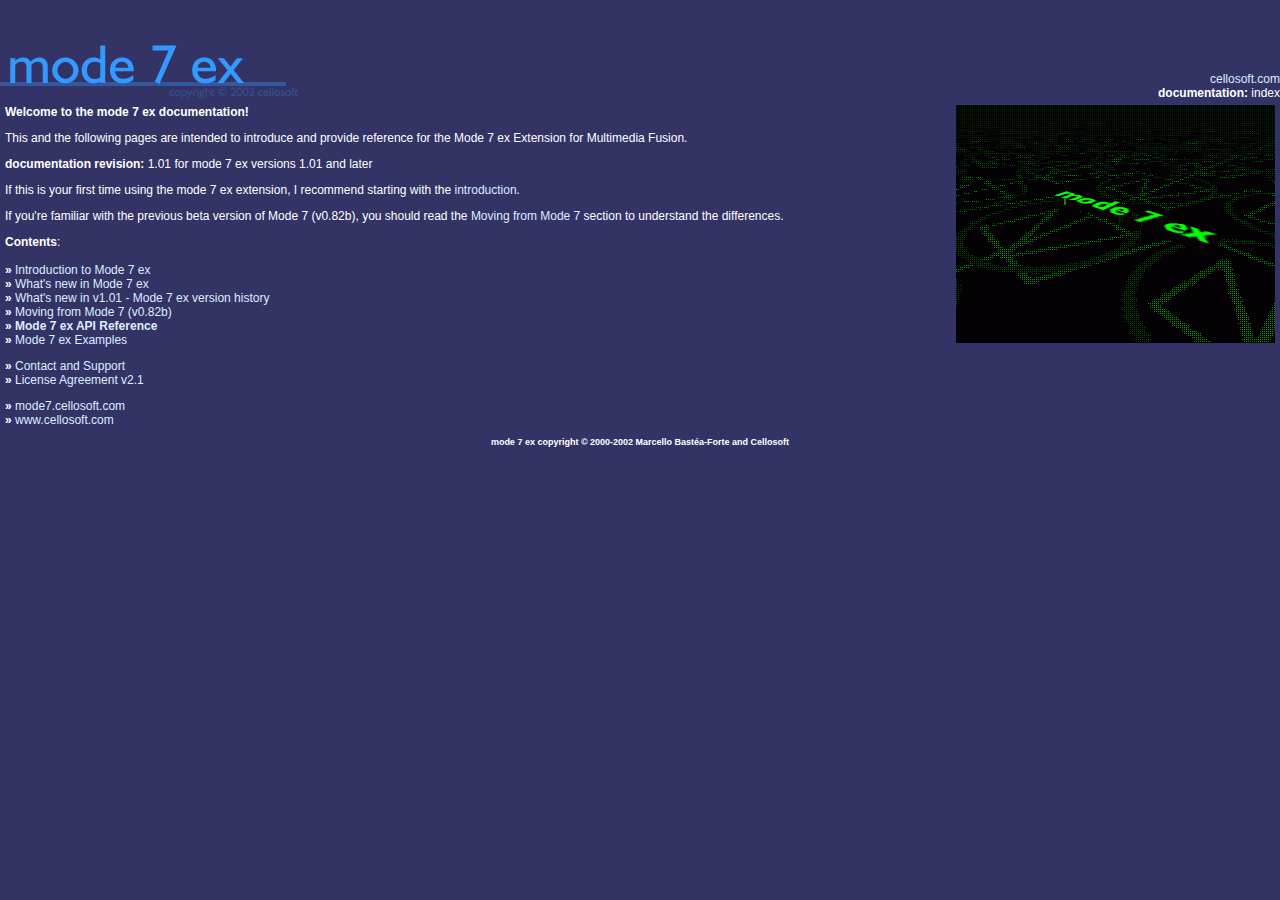
<file: docs/index.html>
<html><!-- #BeginTemplate "/Templates/temp.dwt" -->
<head>
<!-- #BeginEditable "doctitle" -->
<title>mode 7 ex - documentation - index</title>
<!-- #EndEditable -->
<meta http-equiv="Content-Type" content="text/html; charset=iso-8859-1">
<link rel="stylesheet" href="docs.css" type="text/css">
</head>

<body bgcolor="#333366" text="#FFFFFF" link="#DDEEFF" vlink="#DDEEFF" alink="#3366FF" leftmargin="0" topmargin="0" marginwidth="0" marginheight="0">
<table width="100%" border="0" cellspacing="0" cellpadding="0">
  <tr>
    <td><a href="index.html"><img src="images/logo.gif" width="300" height="100" border="0"></a></td>
    <td width="100%" align="right" valign="bottom"><p><a href="http://cellosoft.com/">cellosoft.com</a><br>
        <b>documentation:</b> <!-- #BeginEditable "page" -->index<!-- #EndEditable --></p>
      </td>
  </tr>
</table>
<table width="100%" border="0" cellspacing="0" cellpadding="5">
  <tr>
    <td><!-- #BeginEditable "body" -->
      <p><b>Welcome to the mode 7 ex documentation!<img src="images/index.gif" width="319" height="238" align="right"></b></p>
      <p>This and the following pages are intended to introduce and provide reference for the Mode 7 ex Extension for Multimedia Fusion.</p>
      <p><b>documentation revision: </b>1.01 for mode 7 ex versions 1.01 and later</p>
      <p>If this is your first time using the mode 7 ex extension, I recommend starting with the <a href="introduction.html">introduction</a>.</p>
      <p>If you're familiar with the previous beta version of Mode 7 (v0.82b), you should read the <a href="moving.html">Moving from Mode 7</a> section to understand the differences.</p>
      <p><b>Contents</b>:<br>
        <br>
        <b>&raquo;</b> <a href="introduction.html">Introduction to Mode 7 ex</a><br>
        <b>&raquo;</b> <a href="whatsnew.html">What's new in Mode 7 ex</a><br>
        <b>&raquo;</b> <a href="history.html">What's new in v1.01 - Mode 7 ex version history</a><br>
        <b>&raquo;</b> <a href="moving.html">Moving from Mode 7 (v0.82b)</a><br>
        <b>&raquo;</b> <b><a href="api.html">Mode 7 ex API Reference</a></b><br>
        <b>&raquo;</b> <a href="examples.html">Mode 7 ex Examples</a></p>
      <p><b>&raquo;</b> <a href="support.html">Contact and Support</a><br>
        <b>&raquo;</b> <a href="license.html">License Agreement v2.1</a></p>
        
        <p>
        <b>&raquo;</b> <a href="http://mode7.cellosoft.com/">mode7.cellosoft.com</a><br>
        <b>&raquo;</b> <a href="http://cellosoft.com/">www.cellosoft.com</a></p>
      </p>
      <!-- #EndEditable -->
      </td>
  </tr>
  <tr>
    <td align="center">
      <p><b class="copyright">mode 7 ex copyright &copy; 2000-2002 Marcello Bast&eacute;a-Forte and Cellosoft</b></p>
      </td>
  </tr>
</table>
<p class="copyright">&nbsp; </p>
</body>
<!-- #EndTemplate --></html>
</file>
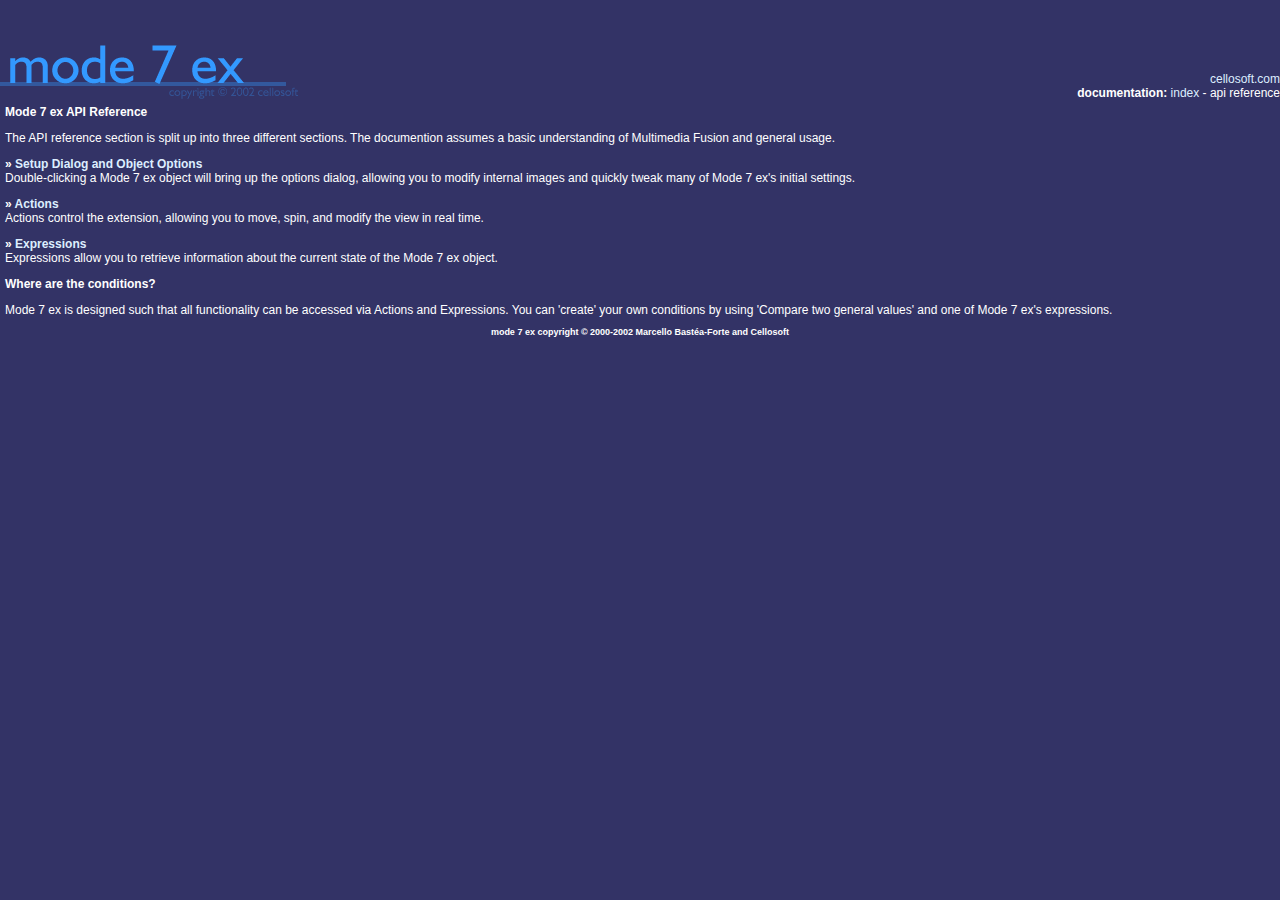
<file: docs/api.html>
<html><!-- #BeginTemplate "/Templates/temp.dwt" -->
<head>
<!-- #BeginEditable "doctitle" -->
<title>mode 7 ex - documentation - api reference</title>
<!-- #EndEditable -->
<meta http-equiv="Content-Type" content="text/html; charset=iso-8859-1">
<link rel="stylesheet" href="docs.css" type="text/css">
</head>

<body bgcolor="#333366" text="#FFFFFF" link="#DDEEFF" vlink="#DDEEFF" alink="#3366FF" leftmargin="0" topmargin="0" marginwidth="0" marginheight="0">
<table width="100%" border="0" cellspacing="0" cellpadding="0">
  <tr>
    <td><a href="index.html"><img src="images/logo.gif" width="300" height="100" border="0"></a></td>
    <td width="100%" align="right" valign="bottom"><p><a href="http://cellosoft.com/">cellosoft.com</a><br>
        <b>documentation:</b> <!-- #BeginEditable "page" --><a href="index.html">index</a> - api reference<!-- #EndEditable --></p>
      </td>
  </tr>
</table>
<table width="100%" border="0" cellspacing="0" cellpadding="5">
  <tr>
    <td><!-- #BeginEditable "body" -->
      <p><b>Mode 7 ex API Reference</b></p>
      <p>The API reference section is split up into three different sections.  The documention assumes a basic understanding of Multimedia Fusion and general usage.</p>
      <p><b>&raquo; <a href="api_setupoptions.html">Setup Dialog and Object Options</a></b><br>
        Double-clicking a Mode 7 ex object will bring up the options dialog, allowing you to modify internal images and quickly tweak many of Mode 7 ex's initial settings.</p>
      <p><b>&raquo; <a href="api_actions.html">Actions</a></b><br>
        Actions control the extension, allowing you to move, spin, and modify the view in real time.</p>
      <p><b>&raquo; <a href="api_expressions.html">Expressions</a></b><br>
        Expressions allow you to retrieve information about the current state of the Mode 7 ex object.
      </p>
      <p><b>Where are the conditions?</b></p>
      <p>Mode 7 ex is designed such that all functionality can be accessed via Actions and Expressions.  You can 'create' your own conditions by using 'Compare two general values' and one of Mode 7 ex's expressions.</p>
      <!-- #EndEditable -->
      </td>
  </tr>
  <tr>
    <td align="center">
      <p><b class="copyright">mode 7 ex copyright &copy; 2000-2002 Marcello Bast&eacute;a-Forte and Cellosoft</b></p>
      </td>
  </tr>
</table>
<p class="copyright">&nbsp; </p>
</body>
<!-- #EndTemplate --></html>
</file>
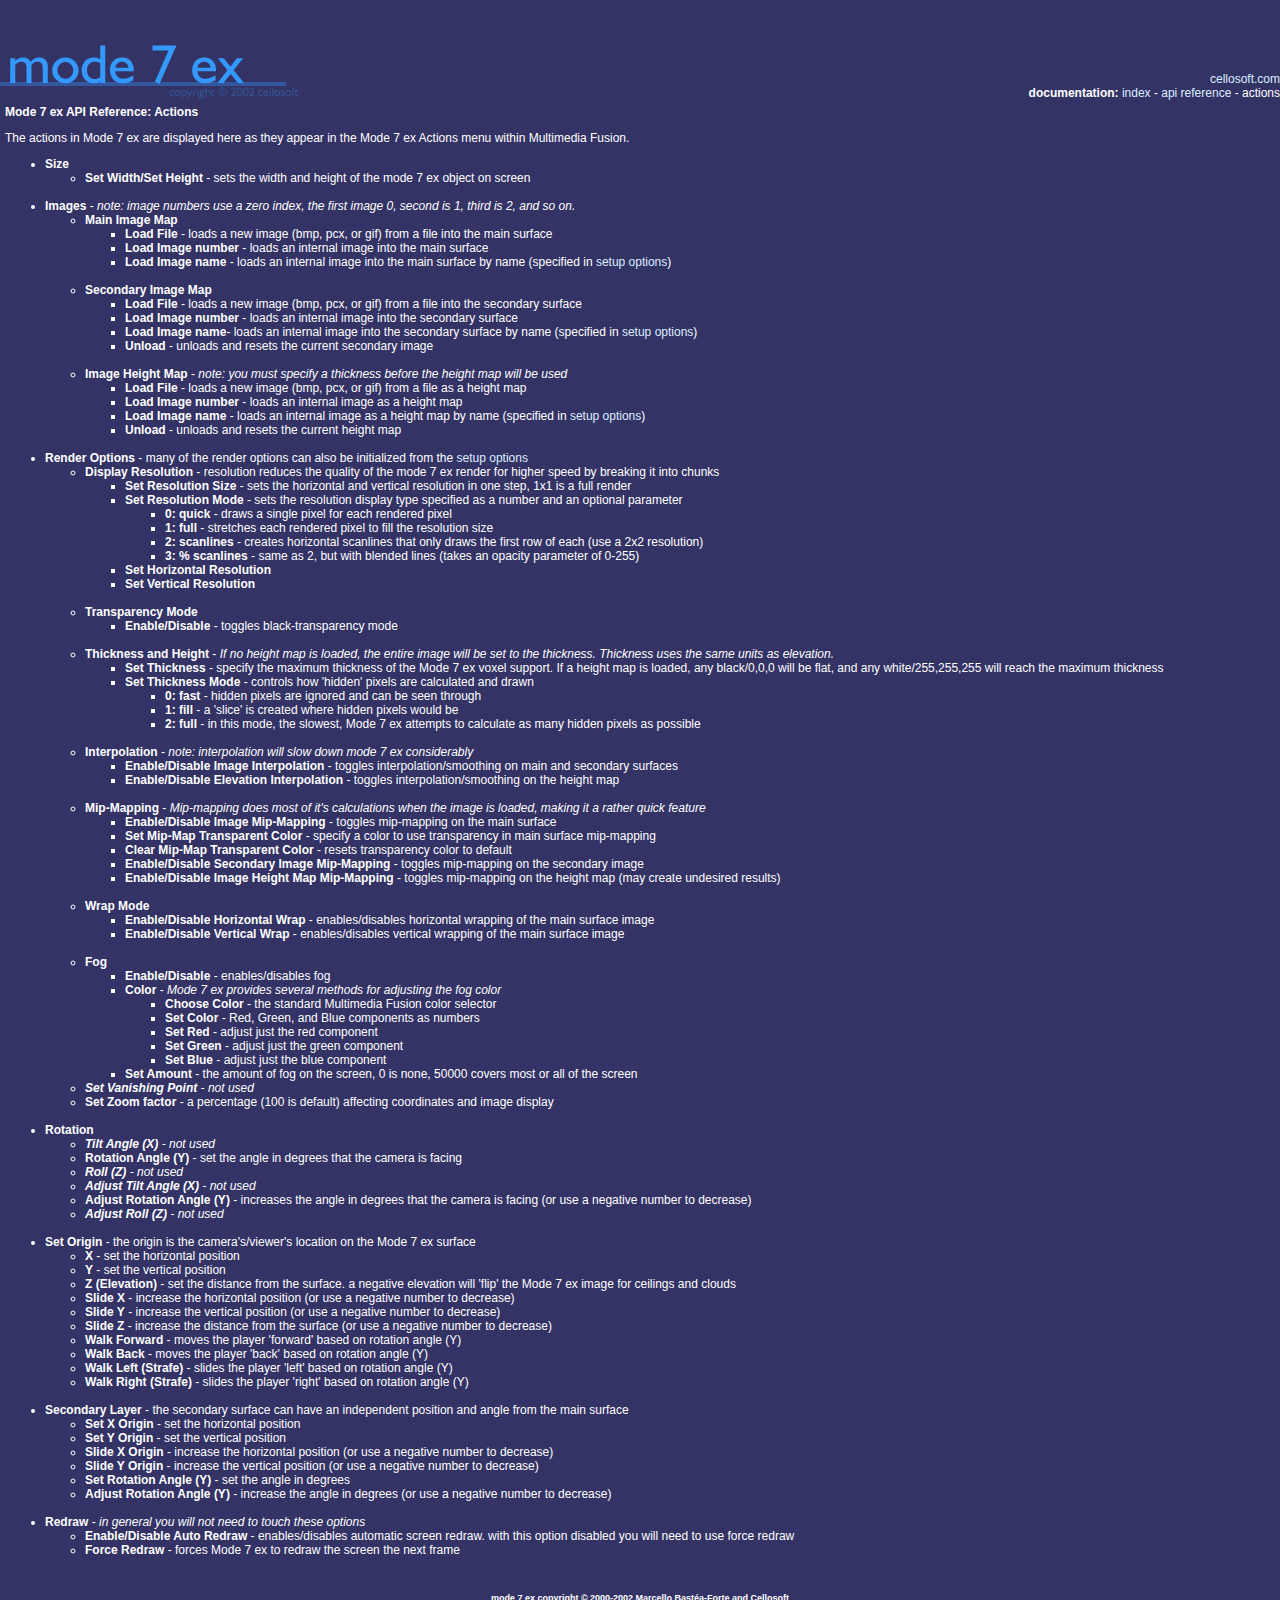
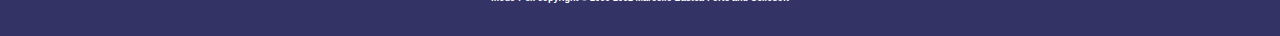
<file: docs/api_actions.html>
<html><!-- #BeginTemplate "/Templates/temp.dwt" -->
<head>
<!-- #BeginEditable "doctitle" -->
<title>mode 7 ex - documentation - api - actions</title>
<!-- #EndEditable -->
<meta http-equiv="Content-Type" content="text/html; charset=iso-8859-1">
<link rel="stylesheet" href="docs.css" type="text/css">
</head>

<body bgcolor="#333366" text="#FFFFFF" link="#DDEEFF" vlink="#DDEEFF" alink="#3366FF" leftmargin="0" topmargin="0" marginwidth="0" marginheight="0">
<table width="100%" border="0" cellspacing="0" cellpadding="0">
  <tr>
    <td><a href="index.html"><img src="images/logo.gif" width="300" height="100" border="0"></a></td>
    <td width="100%" align="right" valign="bottom"><p><a href="http://cellosoft.com/">cellosoft.com</a><br>
        <b>documentation:</b> <!-- #BeginEditable "page" --><a href="index.html">index</a> - <a href="api.html">api reference</a> -  actions<!-- #EndEditable --></p>
      </td>
  </tr>
</table>
<table width="100%" border="0" cellspacing="0" cellpadding="5">
  <tr>
    <td><!-- #BeginEditable "body" -->
      <p><b>Mode 7 ex API Reference: Actions</b></p>
      <p>The actions in Mode 7 ex are displayed here as they appear in the Mode 7 ex Actions menu within Multimedia Fusion.</p>
      <ul>
        <li><b>Size</b>
          <ul>
            <li><b>Set Width/Set Height </b>- sets the width and height of the mode 7 ex object on screen</li>
          </ul>
        </li>
        <br>
        <li><b>Images</b> - <i>note: image numbers use a zero index, the first image 0, second is 1, third is 2, and so on.</i>	
          <ul>
            <li><b>Main Image Map
              </b>
              <ul>
                <li><b>Load File</b> - loads a new image (bmp, pcx, or gif) from a file into the main surface</li>
                <li><b>Load Image number</b> - loads an internal image into the main surface </li>
                <li><b>Load Image name</b> - loads an internal image into the main surface by name (specified in <a href="api_setupoptions.html">setup options</a>)</li>
              </ul>
            </li>
            <br>
            <li><b>Secondary Image Map
              </b>
              <ul>
                <li><b>Load File</b> - loads a new image (bmp, pcx, or gif) from a file into the secondary surface</li>
                <li><b>Load Image number</b> - loads an internal image into the secondary surface</li>
                <li><b>Load Image name</b>- loads an internal image into the secondary surface by name (specified in <a href="api_setupoptions.html">setup options</a>) </li>
                <li><b>Unload</b> - unloads and resets the current secondary image</li>
              </ul>
            </li>
            <br>
            <li><b>Image Height Map</b> - <i>note: you must specify a thickness before the height map will be used</i>
              <ul>
                <li><b>Load File</b> - loads a new image (bmp, pcx, or gif) from a file as a height map</li>
                <li><b>Load Image number</b> - loads an internal image as a height map</li>
                <li><b>Load Image name</b> - loads an internal image as a height map by name (specified in <a href="api_setupoptions.html">setup options</a>) </li>
                <li><b>Unload</b> - unloads and resets the current height map</li>
              </ul>
            </li>
          </ul>
          <br>
        </li>
        <li><b>Render Options </b>- many of the render options can also be initialized from the <a href="api_setupoptions.html">setup options</a>
          <ul>
            <li><b>Display Resolution</b> - resolution reduces the quality of the mode 7 ex render for higher speed by breaking it into chunks
              <ul>
                <li><b>Set Resolution Size</b> - sets the horizontal and vertical resolution in one step, 1x1 is a full render</li>
                <li><b>Set Resolution Mode</b>  - sets the resolution display type specified as a number and an optional parameter
                  <ul>
                    <li><b>0: quick</b> - draws a single pixel for each rendered pixel</li>
                    <li><b>1: full</b> - stretches each rendered pixel to fill the resolution size</li>
                    <li><b>2: scanlines</b> - creates horizontal scanlines that only draws the first row of each  (use a 2x2 resolution)</li>
                    <li><b>3: % scanlines</b> - same as 2, but with blended lines (takes an opacity parameter of 0-255)</li>
                  </ul>
                </li>
                <li><b>Set Horizontal Resolution</b></li>
                <li><b>Set Vertical Resolution</b></li>
              </ul>
            </li>
            <br>
            <li><b>Transparency Mode
              </b>
              <ul>
                <li><b>Enable/Disable</b> - toggles black-transparency  mode</li>
              </ul>
            </li>
            <br>
            <li><b>Thickness and Height</b> - <i>If no height map is loaded, the entire image will be set to the thickness.
Thickness
uses the same units as elevation.</i>
<ul>
                <li><b>Set Thickness</b> - specify the maximum thickness of the Mode 7 ex voxel support. If a height map is loaded, any black/0,0,0 will be flat, and any white/255,255,255 will reach the maximum thickness</li>
                <li><b>Set Thickness Mode </b>- controls how<b> </b>'hidden' pixels are calculated and drawn
                  <ul>
                    <li><b>0: fast </b>- hidden pixels are ignored and can be seen through</li>
                    <li><b>1: fill </b>- a 'slice' is created where hidden pixels would be</li>
                    <li><b>2: full </b>- in this mode,<b> </b>the slowest,<b> </b>Mode 7 ex attempts to calculate as many hidden pixels as possible</li>
                  </ul>
                </li>
              </ul>
            </li>
            <br>
            <li><b>Interpolation</b> - <i>note: interpolation will slow down mode 7 ex considerably</i>
              <ul>
                <li><b>Enable/Disable Image Interpolation</b> - toggles interpolation/smoothing on main and secondary surfaces</li>
                <li><b>Enable/Disable Elevation Interpolation </b>- toggles interpolation/smoothing on the height map</li>
              </ul>
            </li>
            <br>
            <li><b>Mip-Mapping</b> - <i>Mip-mapping does most of it's calculations when the image is loaded, making it a rather quick feature</i>
              <ul>
                <li><b>Enable/Disable Image Mip-Mapping</b> - toggles mip-mapping on the main surface</li>
                <li><b>Set Mip-Map Transparent Color</b> - specify a color to use transparency in main surface mip-mapping</li>
                <li><b>Clear Mip-Map Transparent Color</b> - resets transparency color to default</li>
                <li><b>Enable/Disable Secondary Image Mip-Mapping</b> - toggles mip-mapping on the secondary image</li>
                <li><b>Enable/Disable  Image Height Map Mip-Mapping</b> - toggles mip-mapping on the height map (may create undesired results)</li>
              </ul>
            </li>
            <br>
            <li><b>Wrap Mode</b>
              <ul>
                <li><b>Enable/Disable Horizontal Wrap</b> - enables/disables horizontal wrapping of the main surface image</li>
                <li><b>Enable/Disable Vertical Wrap</b> - enables/disables vertical wrapping of the main surface image</li>
              </ul>
            </li>
            <br>
            <li><b>Fog</b>
              <ul>
                <li><b>Enable/Disable</b> - enables/disables fog</li>
                <li><b>Color</b> - <i>Mode 7 ex provides several methods for adjusting the fog color</i>
                  <ul>
                    <li><b>Choose Color</b> - the standard Multimedia Fusion color selector</li>
                    <li><b>Set Color</b> - Red, Green, and Blue components as numbers</li>
                    <li><b>Set Red</b> - adjust just the red component</li>
                    <li><b>Set Green</b> - adjust just the green component</li>
                    <li><b>Set Blue</b> - adjust just the blue component</li>
                  </ul>
                </li>
                <li><b>Set Amount</b> - the amount of fog on the screen, 0 is none, 50000 covers most or all of the screen</li>
              </ul>
            </li>
            <li><i><b>Set Vanishing Point</b> - not used</i><b>              </b></li>
            <li><b>Set Zoom factor</b> - a percentage (100 is default) affecting coordinates and image display</li>
          </ul>
        </li>
        <br>
        <li><b>Rotation</b>
          <ul>
            <li><b><i>Tilt Angle (X)</i></b><i> - not used</i></li>
            <li><b>Rotation Angle (Y)</b> - set the angle in degrees  that the camera is facing</li>
            <li><i><b>Roll (Z)</b> - not used</i></li>
            <li><b><i>Adjust Tilt Angle (X)</i></b><i> - not used</i></li>
            <li><b>Adjust Rotation Angle (Y)</b> - increases the angle in degrees that the camera is facing (or use a negative number to decrease)</li>
            <li><b><i>Adjust Roll (Z)</i></b><i> - not used</i></li>
          </ul>
        </li>
        <br>
        <li><b>Set Origin</b> - the origin is the camera's/viewer's location on the Mode 7 ex surface          
          <ul>
            <li><b>X</b> - set the horizontal position</li>
            <li><b>Y</b> - set the vertical position</li>
            <li><b>Z (Elevation)</b> - set the distance from the surface.  a negative elevation will 'flip' the Mode 7 ex image for ceilings and clouds</li>
            <li><b>Slide X</b> - increase the horizontal position (or use a negative number to decrease)</li>
            <li><b>Slide Y</b> - increase the vertical position (or use a negative number to decrease)</li>
            <li><b>Slide Z</b> - increase the distance from the surface (or use a negative number to decrease)</li>
            <li><b>Walk Forward</b>  - moves the player 'forward' based on rotation angle (Y)</li>
            <li><b>Walk Back</b>  - moves the player 'back' based on rotation angle (Y)</li>
            <li><b>Walk Left (Strafe)</b>  - slides the player 'left' based on rotation angle (Y)</li>
            <li><b>Walk Right (Strafe)</b> -   slides the player 'right' based on rotation angle (Y)</li>
          </ul>
        </li>
        <br>
        <li><b>Secondary Layer</b> - the secondary surface can have an independent position and angle from the main surface
          <ul>
            <li><b>Set X Origin</b> - set the horizontal position</li>
            <li><b>Set Y Origin</b> - set the vertical position</li>
            <li><b>Slide X Origin</b> - increase the horizontal position (or use a negative number to decrease)</li>
            <li><b>Slide Y Origin</b> - increase the vertical position (or use a negative number to decrease)</li>
            <li><b>Set Rotation Angle (Y)</b> - set the angle in degrees</li>
            <li><b>Adjust Rotation Angle (Y)</b> - increase the angle in degrees (or use a negative number to decrease)</li>
          </ul>
        </li>
        <br>
        <li><b>Redraw</b> - <i> in general you will not need to touch these options</i>
          <ul>
            <li><b>Enable/Disable Auto Redraw</b> - enables/disables automatic screen redraw. with this option disabled you will need to use force redraw</li>
            <li><b>Force Redraw</b> - forces Mode 7 ex to redraw the screen the next frame</li>
          </ul>
        </li>
      </ul>
      <p>&nbsp;</p>
      <!-- #EndEditable -->
      </td>
  </tr>
  <tr>
    <td align="center">
      <p><b class="copyright">mode 7 ex copyright &copy; 2000-2002 Marcello Bast&eacute;a-Forte and Cellosoft</b></p>
      </td>
  </tr>
</table>
<p class="copyright">&nbsp; </p>
</body>
<!-- #EndTemplate --></html>
</file>
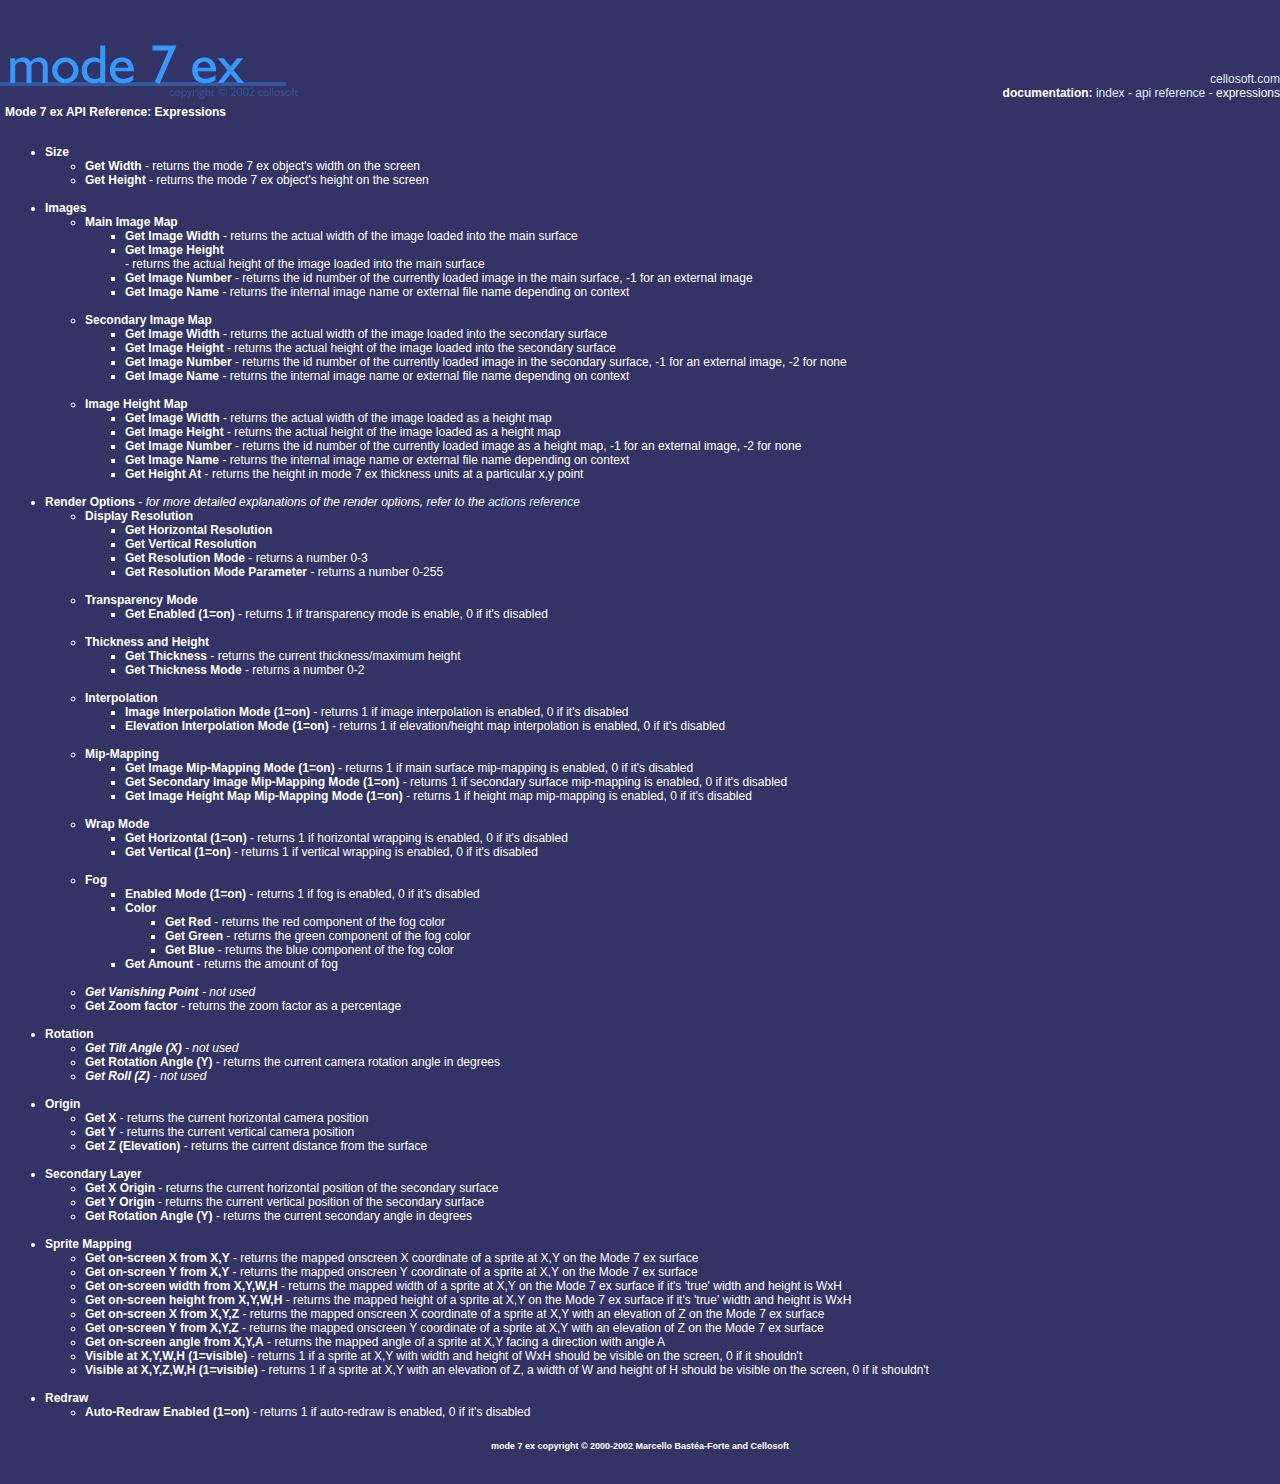
<file: docs/api_expressions.html>
<html><!-- #BeginTemplate "/Templates/temp.dwt" -->
<head>
<!-- #BeginEditable "doctitle" -->
<title>mode 7 ex - documentation - api - expressions</title>
<!-- #EndEditable -->
<meta http-equiv="Content-Type" content="text/html; charset=iso-8859-1">
<link rel="stylesheet" href="docs.css" type="text/css">
</head>

<body bgcolor="#333366" text="#FFFFFF" link="#DDEEFF" vlink="#DDEEFF" alink="#3366FF" leftmargin="0" topmargin="0" marginwidth="0" marginheight="0">
<table width="100%" border="0" cellspacing="0" cellpadding="0">
  <tr>
    <td><a href="index.html"><img src="images/logo.gif" width="300" height="100" border="0"></a></td>
    <td width="100%" align="right" valign="bottom"><p><a href="http://cellosoft.com/">cellosoft.com</a><br>
        <b>documentation:</b> <!-- #BeginEditable "page" --><a href="index.html">index</a> - <a href="api.html">api reference</a> -  expressions<!-- #EndEditable --></p>
      </td>
  </tr>
</table>
<table width="100%" border="0" cellspacing="0" cellpadding="5">
  <tr>
    <td><!-- #BeginEditable "body" -->
      <p><b>Mode 7 ex API Reference: Expressions</b></p>
      <ul>
        <br>
        <li><b>Size</b></li>
        <ul>
          <li><b>Get Width</b> - returns the mode 7 ex object's width on the screen</li>
          <li><b>Get Height</b> - returns the mode 7 ex object's height on the screen</li>
        </ul>
        <br>
        <li><b>Images</b></li>
        <ul>
            
          <li><b>Main Image Map</b></li>
          <ul>
            <li><b>Get Image Width</b> - returns the actual width of the image loaded into the main surface</li>
            <li><b>Get Image Height</b></li>
            - returns the actual height of the image loaded into the main surface<b><br>
                </b>
            <li><b>Get Image Number</b> - returns the id number of the currently loaded image in the main surface, -1 for an external image</li>
            <li><b>Get Image Name</b> - returns the internal image name or external file name depending on context</li>
          </ul>
          <br>
          <li><b>Secondary Image Map</b></li>
          <ul>
            <li><b>Get Image Width</b> - returns the actual width of the image loaded into the secondary surface</li>
            <li><b>Get Image Height</b> - returns the actual height of the image loaded into the secondary surface</li>
            <li><b>Get Image Number</b> - returns the id number of the currently loaded image in the secondary surface, -1 for an external image, -2 for none</li>
            <li><b>Get Image Name</b> - returns the internal image name or external file name depending on context</li>
          </ul>
          <br>
          <li><b>Image Height Map</b></li>
          <ul>
            <li><b>Get Image Width</b> - returns the actual width of the image loaded as a height map</li>
            <li><b>Get Image Height</b> - returns the actual height of the image loaded as a height map</li>
            <li><b>Get Image Number</b> - returns the id number of the currently loaded image as a height map, -1 for an external image, -2 for none</li>
            <li><b>Get Image Name</b> - returns the internal image name or external file name depending on context</li>
            <li><b>Get Height At</b> - returns the height in mode 7 ex thickness units at a particular x,y point</li>
          </ul>
        </ul>
        <br>
        <li><b>Render Options</b> - <i>for more detailed explanations of the render options, refer to the <a href="api_actions.html">actions reference</a></i></li>
        <ul>
          <li><b>Display Resolution</b></li>
          <ul>
            <li><b>Get Horizontal Resolution</b></li>
            <li><b>Get Vertical Resolution</b></li>
            <li><b>Get Resolution Mode</b> - returns a number 0-3</li>
            <li><b>Get Resolution Mode Parameter</b> - returns a number 0-255</li>
          </ul>
          <br>
          <li><b>Transparency Mode</b></li>
          <ul>  
            <li><b>Get Enabled (1=on)</b> - returns 1 if transparency mode is enable, 0 if it's disabled</li>
          </ul>
          <br>
          <li><b>Thickness and Height</b></li>
          <ul>  
            <li><b>Get Thickness</b> - returns the current thickness/maximum height</li>
            <li><b>Get Thickness Mode</b> - returns a number 0-2</li>
          </ul>
          <br>
          <li><b>Interpolation</b></li>
          <ul>
                
            <li><b>Image Interpolation Mode (1=on)</b> - returns 1 if image interpolation is enabled, 0 if it's disabled</li>
            <li><b>Elevation Interpolation Mode (1=on)</b> - returns 1 if elevation/height map interpolation is enabled, 0 if it's disabled</li>
          </ul>
          <br>
          <li><b>Mip-Mapping</b></li>
          <ul>  
            <li><b>Get Image Mip-Mapping Mode (1=on)</b> - returns 1 if main surface mip-mapping is enabled, 0 if it's disabled</li>
            <li><b>Get Secondary Image Mip-Mapping Mode (1=on)</b> - returns 1 if secondary surface mip-mapping is enabled, 0 if it's disabled</li>
            <li><b>Get Image Height Map Mip-Mapping Mode (1=on)</b> - returns 1 if height map mip-mapping is enabled, 0 if it's disabled</li>
          </ul>
          <br>
          <li><b>Wrap Mode</b></li>
          <ul>  
            <li><b>Get Horizontal (1=on)</b> - returns 1 if horizontal wrapping is enabled, 0 if it's disabled</li>
            <li><b>Get Vertical (1=on)</b> - returns 1 if vertical wrapping is enabled, 0 if it's disabled</li>
          </ul>
          <br>
          <li><b>Fog</b></li>
          <ul>  
            <li><b>Enabled Mode (1=on)</b> - returns 1 if fog is enabled, 0 if it's disabled</li>
            <li><b>Color</b></li>
            <ul>
              <li><b>Get Red</b> - returns the red component of the fog color</li>
              <li><b>Get Green</b> - returns the green component of the fog color</li>
              <li><b>Get Blue</b> - returns the blue component of the fog color</li>
            </ul>
            <li><b>Get Amount</b> - returns the amount of fog</li>
          </ul>
          <br>
          <li><b><i>Get Vanishing Point</i></b><i> - not used</i></li>
          <li><b>Get Zoom factor</b> - returns the zoom factor as a percentage</li>
        </ul>
        <br>
        <li><b>Rotation</b></li>
        <ul>
          <li><b><i>Get Tilt Angle (X)</i></b><i> - not used</i></li>
          <li><b>Get Rotation Angle (Y)</b> - returns the current camera rotation angle in degrees</li>
          <li><b><i>Get Roll (Z)</i></b><i> - not used</i></li>
        </ul>
        <br>
        <li><b>Origin</b></li>
        <ul>
          <li><b>Get X</b> - returns the current horizontal camera position</li>
          <li><b>Get Y</b> - returns the current vertical camera position</li>
          <li><b>Get Z (Elevation)</b> - returns the current distance from the surface</li>
        </ul>
        <br>
        <li><b>Secondary Layer</b></li>
        <ul>
          <li><b>Get X Origin</b> - returns the current horizontal position of the secondary surface</li>
          <li><b>Get Y Origin </b> - returns the current vertical position of the secondary surface</li>
          <li><b>Get Rotation Angle (Y) </b>- returns the current secondary angle in degrees</li>
        </ul>
        <br>
        <li><b>Sprite Mapping</b></li>
        <ul>
          <li><b>Get on-screen X from X,Y</b> - returns the mapped onscreen X coordinate of a sprite at X,Y on the Mode 7 ex surface</li>
          <li><b>Get on-screen Y from X,Y</b> - returns the mapped onscreen Y coordinate of a sprite at X,Y on the Mode 7 ex surface</li>
          <li><b>Get on-screen width from X,Y,W,H</b> - returns the mapped width of a sprite at X,Y on the Mode 7 ex surface if it's 'true' width and height is WxH</li>
          <li><b>Get on-screen height from X,Y,W,H</b> - returns the mapped height of a sprite at X,Y on the Mode 7 ex surface if it's 'true' width and height is WxH</li>
          <li><b>Get on-screen X from X,Y,Z</b> - returns the mapped onscreen X coordinate of a sprite at X,Y with an elevation of Z on the Mode 7 ex surface</li>
          <li><b>Get on-screen Y from X,Y,Z</b> - returns the mapped onscreen Y coordinate of a sprite at X,Y with an elevation of Z on the Mode 7 ex surface</li>
          <li><b>Get on-screen angle from X,Y,A</b> - returns the mapped angle of a sprite at X,Y facing a direction with angle A</li>
          <li><b>Visible at X,Y,W,H (1=visible)</b> - returns 1 if a sprite at X,Y with width and height of WxH should be visible on the screen, 0 if it shouldn't</li>
          <li><b>Visible at X,Y,Z,W,H (1=visible)</b> - returns 1 if a sprite at X,Y with an elevation of Z, a width of W and height of H should be visible on the screen, 0 if it shouldn't</li>
        </ul>
        <br>
        <li><b>Redraw</b></li>
        <ul>
          <li><b>Auto-Redraw Enabled (1=on)</b> - returns 1 if auto-redraw is enabled, 0 if it's disabled</li>
        </ul>
      </ul>
      <!-- #EndEditable -->
      </td>
  </tr>
  <tr>
    <td align="center">
      <p><b class="copyright">mode 7 ex copyright &copy; 2000-2002 Marcello Bast&eacute;a-Forte and Cellosoft</b></p>
      </td>
  </tr>
</table>
<p class="copyright">&nbsp; </p>
</body>
<!-- #EndTemplate --></html>
</file>
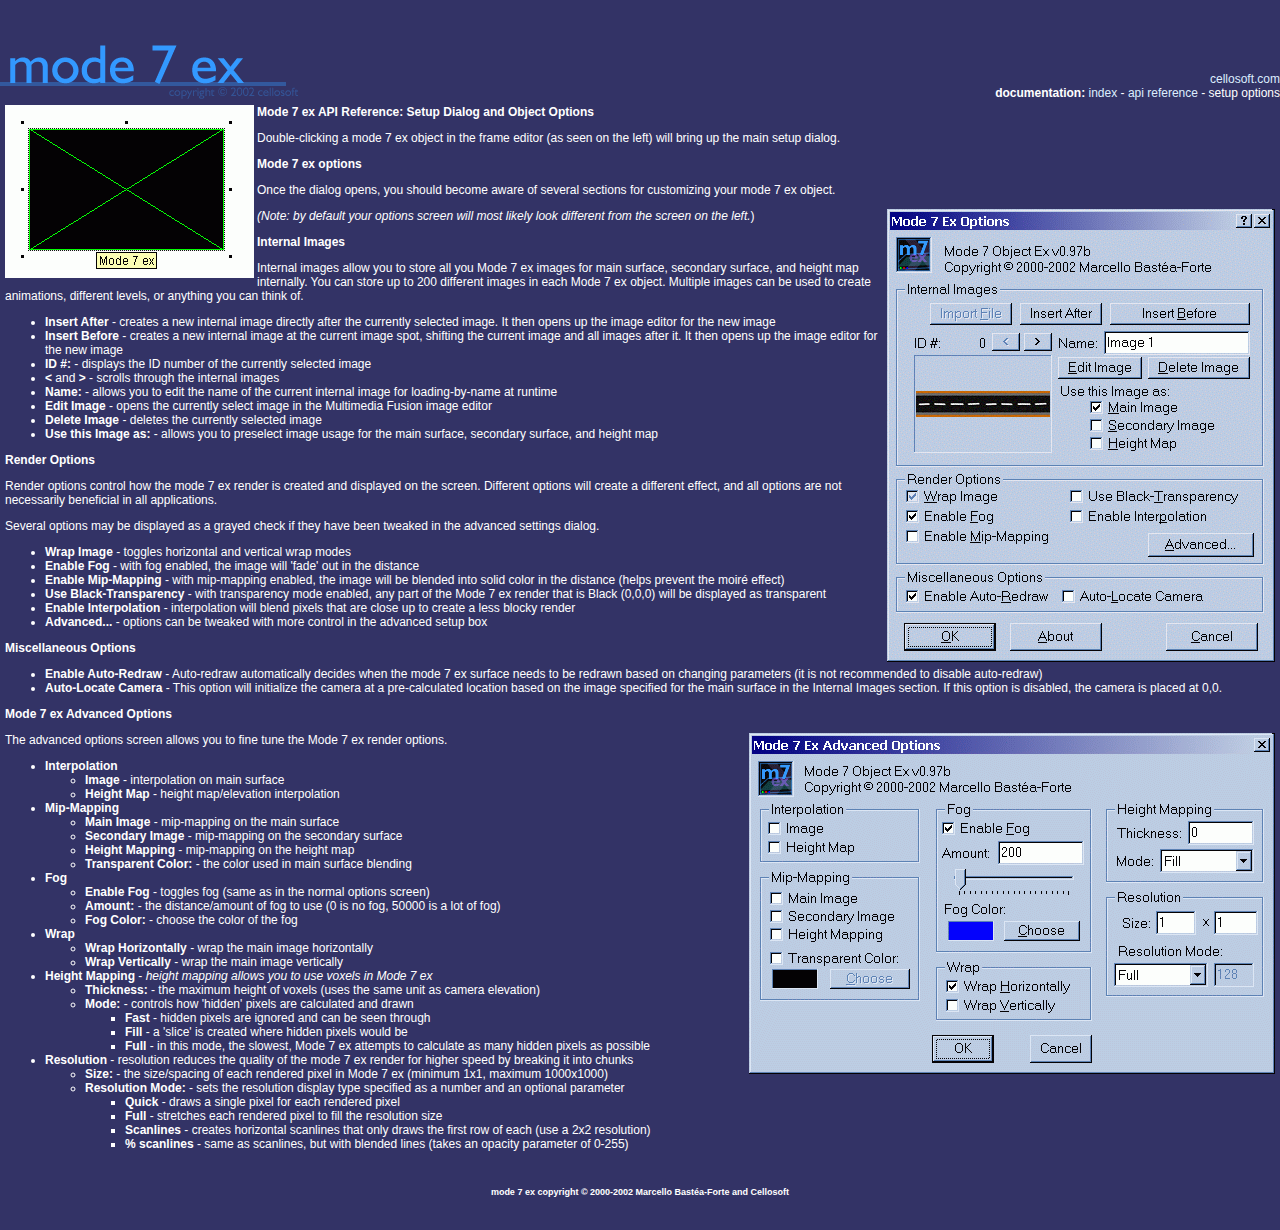
<file: docs/api_setupoptions.html>
<html><!-- #BeginTemplate "/Templates/temp.dwt" -->
<head>
<!-- #BeginEditable "doctitle" -->
<title>mode 7 ex - documentation - api - setup options</title>
<!-- #EndEditable -->
<meta http-equiv="Content-Type" content="text/html; charset=iso-8859-1">
<link rel="stylesheet" href="docs.css" type="text/css">
</head>

<body bgcolor="#333366" text="#FFFFFF" link="#DDEEFF" vlink="#DDEEFF" alink="#3366FF" leftmargin="0" topmargin="0" marginwidth="0" marginheight="0">
<table width="100%" border="0" cellspacing="0" cellpadding="0">
  <tr>
    <td><a href="index.html"><img src="images/logo.gif" width="300" height="100" border="0"></a></td>
    <td width="100%" align="right" valign="bottom"><p><a href="http://cellosoft.com/">cellosoft.com</a><br>
        <b>documentation:</b> <!-- #BeginEditable "page" --><a href="index.html">index</a> - <a href="api.html">api reference</a> - setup options<!-- #EndEditable --></p>
      </td>
  </tr>
</table>
<table width="100%" border="0" cellspacing="0" cellpadding="5">
  <tr>
    <td><!-- #BeginEditable "body" -->
      <p><b><img src="images/frameeditor.gif" width="249" height="173" align="left">Mode 7 ex API Reference: Setup Dialog and Object Options</b></p>
      <p>Double-clicking a mode 7 ex object in the frame editor (as seen on the left) will bring up the main setup dialog.</p>
      <p><b>Mode 7 ex options</b></p>
      <p>Once the dialog opens, you should become aware of several sections for customizing your mode 7 ex object.</p>
      <p><i><img src="images/setupdialog.gif" width="388" height="453" align="right">(Note: by default your options screen will most likely look different from the screen on the left.</i>)</p>
      <p><b>Internal Images</b></p>
      <p>Internal images allow you to store all you Mode 7 ex images for main surface, secondary surface, and height map internally.  You can store up to 200 different images in each Mode 7 ex object.  Multiple images can be used to create animations, different levels, or anything you can think of.</p>
      <ul>
        <li><b>Insert After</b> - creates a new internal image directly after the currently selected image.  It then opens up the image editor for the new image</li>
        <li><b>Insert Before </b>- creates a new internal image at the current image spot, shifting the current image and all images after it.  It then opens up the image editor for the new image</li>
        <li><b>ID #:</b> - displays the ID number of the currently selected image</li>
        <li><b>&lt;</b> and <b>&gt;</b> - scrolls through the internal images</li>
        <li><b>Name:</b> - allows you to edit the name of the current internal image for loading-by-name at runtime</li>
        <li><b>Edit Image</b> - opens the currently select image in the Multimedia Fusion image editor</li>
        <li><b>Delete Image</b> - deletes the currently selected image</li>
        <li><b>Use this Image as:</b> - allows you to preselect image usage for the main surface, secondary surface, and height map</li>
      </ul>
      <p><b>Render Options</b></p>
      <p>Render options control how the mode 7 ex render is created and displayed on the screen. Different options will create a different effect, and all options are not necessarily beneficial in all applications.</p>
      <p>Several options may be displayed as a grayed check if they have been tweaked in the advanced settings dialog.  </p>
      <ul>
        <li><b>Wrap Image</b> - toggles horizontal and vertical wrap modes</li>
        <li><b>Enable Fog </b>- with fog enabled, the image will 'fade' out in the distance</li>
        <li><b>Enable Mip-Mapping</b> - with mip-mapping enabled, the image will be blended into solid color in the distance (helps prevent the moir&eacute; effect)</li>
        <li><b>Use Black-Transparency</b> - with transparency mode enabled, any part of the Mode 7 ex render that is Black (0,0,0) will be displayed as transparent</li>
        <li><b>Enable Interpolation</b> - interpolation will blend pixels that are close up to create a less blocky render</li>
        <li><b>Advanced...</b> - options can be tweaked with more control in the advanced setup box</li>
      </ul>
      <p><b>Miscellaneous Options</b></p>
      <ul>
        <li><b>Enable Auto-Redraw</b> - Auto-redraw automatically decides when the mode 7 ex surface needs to be redrawn based on changing parameters (it is not recommended to disable auto-redraw)</li>
        <li><b>Auto-Locate Camera</b> - This option will initialize the camera at a pre-calculated location based on the image specified for the main surface in the Internal Images section.  If this option is disabled, the camera is placed at 0,0.</li>
      </ul>
      <p><b>Mode 7 ex Advanced Options</b></p>
      <p><b><img src="images/setupadvanced.gif" width="526" height="341" align="right"></b>The advanced options screen allows you to fine tune the Mode 7 ex render options.</p>
      <ul>
        <li><b>Interpolation</b>
          <ul>
            <li><b>Image</b> - interpolation on main surface</li>
            <li><b>Height Map </b>- height map/elevation interpolation</li>
          </ul>
        </li>
        <li><b>Mip-Mapping</b>
          <ul>
            <li><b>Main Image</b> - mip-mapping on the main surface</li>
            <li><b>Secondary Image</b> - mip-mapping on the secondary surface</li>
            <li><b>Height Mapping</b> - mip-mapping on the height map</li>
            <li><b>Transparent Color:</b> - the color used in main surface blending</li>
          </ul>
        </li>
        <li><b>Fog</b>
          <ul>
            <li><b>Enable Fog</b> - toggles fog (same as in the normal options screen)</li>
            <li><b>Amount:</b> - the distance/amount of fog to use (0 is no fog, 50000 is a lot of fog)</li>
            <li><b>Fog Color:</b> - choose the color of the fog</li>
          </ul>
        </li>
        <li><b>Wrap</b>
          <ul>
            <li><b>Wrap Horizontally</b> - wrap the main image horizontally</li>
            <li><b>Wrap Vertically</b> - wrap the main image vertically</li>
          </ul>
        </li>
        <li><b>Height Mapping</b> - <i>height mapping allows you to use voxels in Mode 7 ex</i>
          <ul>
            <li><b>Thickness:</b> - the maximum height of voxels (uses the same unit as camera elevation)</li>
            <li><b>Mode: </b>- controls how<b> </b>'hidden' pixels are calculated and drawn
                  
              <ul>
                    
                <li><b>Fast </b>- hidden pixels are ignored and can be seen through</li>
                <li><b>Fill </b>- a 'slice' is created where hidden pixels would be</li>
                <li><b>Full </b>- in this mode,<b> </b>the slowest,<b> </b>Mode 7 ex attempts to calculate as many hidden pixels as possible</li>
              </ul>
            </li>
          </ul>
        </li>
        <li><b>Resolution</b> - resolution reduces the quality of the mode 7 ex render for higher speed by breaking it into chunks
          <ul>
            <li><b>Size:</b> - the size/spacing of each rendered pixel in Mode 7 ex (minimum 1x1, maximum 1000x1000)</li>
            <li><b>Resolution Mode:</b>  - sets the resolution display type specified as a number and an optional parameter

              <ul>
                    
                <li><b>Quick</b> - draws a single pixel for each rendered pixel</li>
                <li><b>Full</b> - stretches each rendered pixel to fill the resolution size</li>
                <li><b>Scanlines</b> - creates horizontal scanlines that only draws the first row of each  (use a 2x2 resolution)</li>
                <li><b>% scanlines</b> - same as scanlines, but with blended lines (takes an opacity parameter of 0-255)</li>
              </ul>
            </li>
          </ul>
        </li>
      </ul>
      <p>&nbsp;</p>
      <!-- #EndEditable -->
      </td>
  </tr>
  <tr>
    <td align="center">
      <p><b class="copyright">mode 7 ex copyright &copy; 2000-2002 Marcello Bast&eacute;a-Forte and Cellosoft</b></p>
      </td>
  </tr>
</table>
<p class="copyright">&nbsp; </p>
</body>
<!-- #EndTemplate --></html>
</file>
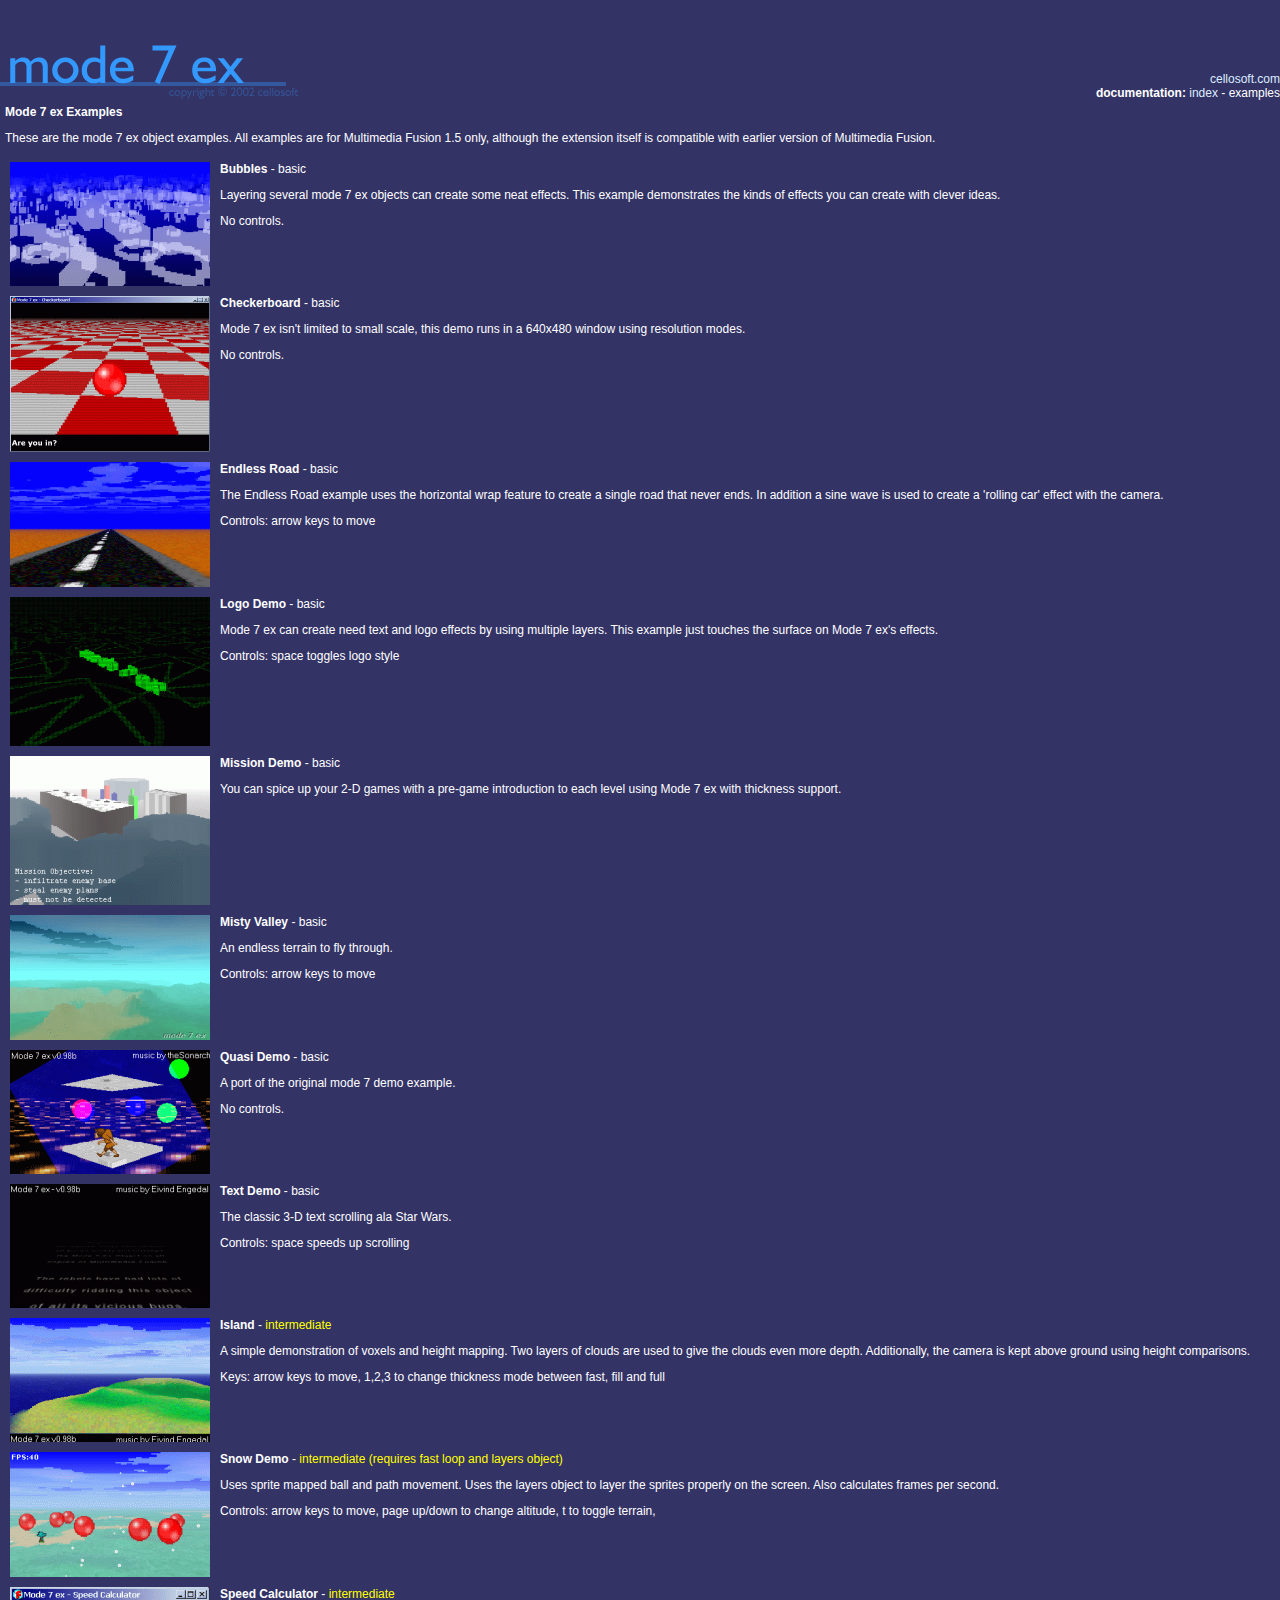
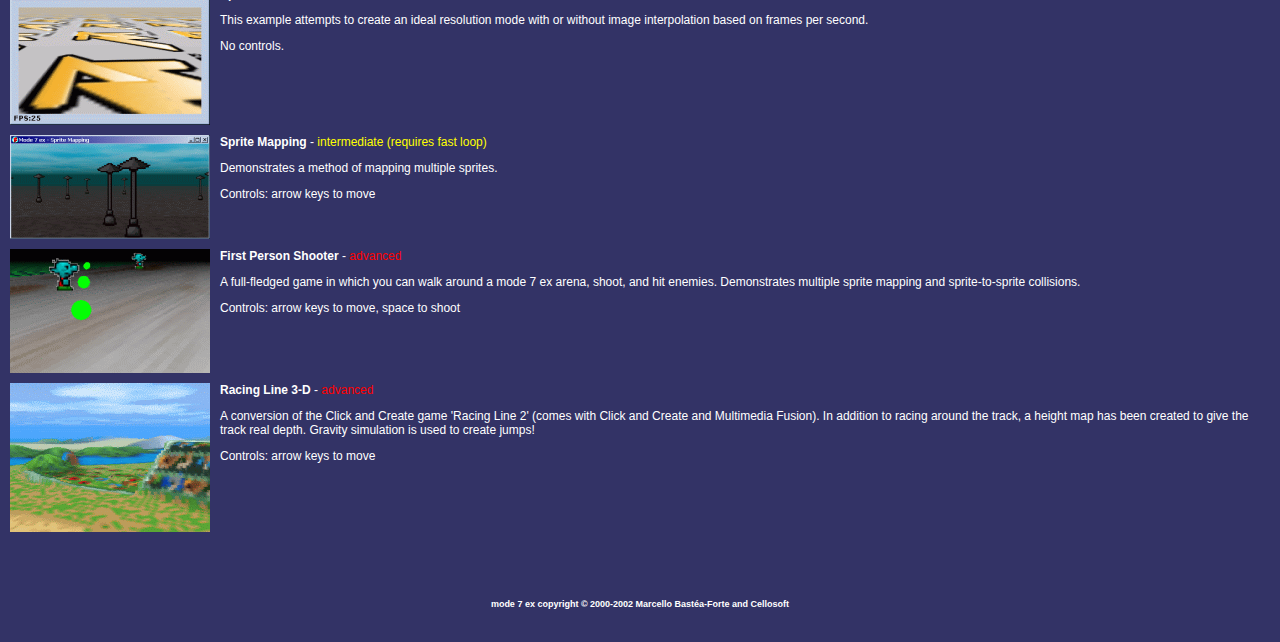
<file: docs/examples.html>
<html>
<!-- #BeginTemplate "/Templates/temp.dwt" -->
<head>
<!-- #BeginEditable "doctitle" -->
<title>mode 7 ex - documentation - index</title>
<!-- #EndEditable -->
<meta http-equiv="Content-Type" content="text/html; charset=iso-8859-1">
<link rel="stylesheet" href="docs.css" type="text/css">
</head>

<body bgcolor="#333366" text="#FFFFFF" link="#DDEEFF" vlink="#DDEEFF" alink="#3366FF" leftmargin="0" topmargin="0" marginwidth="0" marginheight="0">
<table width="100%" border="0" cellspacing="0" cellpadding="0">
  <tr>
    <td><a href="index.html"><img src="images/logo.gif" width="300" height="100" border="0"></a></td>
    <td width="100%" align="right" valign="bottom">
      <p><a href="http://cellosoft.com/">cellosoft.com</a><br>
        <b>documentation:</b> <!-- #BeginEditable "page" --><a href="index.html">index</a> - examples<!-- #EndEditable --></p>
    </td>
  </tr>
</table>
<table width="100%" border="0" cellspacing="0" cellpadding="5">
  <tr>
    <td><!-- #BeginEditable "body" --> 
      <p><b>Mode 7 ex Examples</b>
</p>
      <p>These are the mode 7 ex object examples.  All examples are for Multimedia Fusion 1.5 only, although the extension itself is compatible with earlier version of Multimedia Fusion.</p>
      <table border="0" cellspacing="0" cellpadding="5">
        <tr>
          <td><img src="images/ex-bubbles.gif" width="200" height="124"></td>
          <td valign="top" align="left">
            <p><b>Bubbles</b> - basic</p>
            <p>Layering several mode 7 ex objects can create some neat effects.  This example demonstrates the kinds of effects you can create with clever ideas.</p>
            <p>No controls.</p>
          </td>
        </tr>
        <tr>
          <td><img src="images/ex-checkers.gif" width="200" height="156"></td>
          <td valign="top" align="left">
            <p><b>Checkerboard</b> - basic</p>
            <p>Mode 7 ex isn't limited to small scale, this demo runs in a 640x480 window using resolution modes.</p>
            <p>No controls.</p>
          </td>
        </tr>
        <tr>
          <td><img src="images/ex-endless.gif" width="200" height="125"></td>
          <td valign="top" align="left">
            <p><b>Endless Road</b> - basic</p>
            <p>The Endless Road example uses the horizontal wrap feature to create a single road that never ends.  In addition a sine wave is used to create a 'rolling car' effect with the camera.</p>
            <p>Controls: arrow keys to move</p>
          </td>
        </tr>
        <tr>
          <td><img src="images/ex-logo.gif" width="200" height="149"></td>
          <td valign="top" align="left">
            <p><b>Logo Demo</b> - basic</p>
            <p>Mode 7 ex can create need text and logo effects by using multiple layers.  This example just touches the surface on Mode 7 ex's effects.</p>
            <p>Controls: space toggles logo style</p>
          </td>
        </tr>
        <tr>
          <td><img src="images/ex-mission.gif" width="200" height="149"></td>
          <td valign="top" align="left">
            <p><b>Mission Demo</b> - basic</p>
            <p>You can spice up your 2-D games with a pre-game introduction to each level using Mode 7 ex with thickness support.</p>
          </td>
        </tr>
        <tr>
          <td><img src="images/ex-misty.gif" width="200" height="125"></td>
          <td valign="top" align="left">
            <p><b>Misty Valley</b> - basic</p>
            <p>An endless terrain to fly through.</p>
            <p>Controls: arrow keys to move</p>
          </td>
        </tr>
        <tr>
          <td><img src="images/ex-quasi.gif" width="200" height="124"></td>
          <td valign="top" align="left">
            <p><b>Quasi Demo</b> - basic</p>
            <p>A port of the original mode 7 demo example.</p>
            <p>No controls.</p>
          </td>
        </tr>
        <tr>
          <td><img src="images/ex-text.gif" width="200" height="124"></td>
          <td valign="top" align="left">
            <p><b>Text Demo</b> - basic</p>
            <p>The classic 3-D text scrolling ala Star Wars.</p>
            <p>Controls: space speeds up scrolling</p>
          </td>
        </tr>
        <tr>
          <td><img src="images/ex-island.gif" width="200" height="124"></td>
          <td valign="top" align="left">
            <p><b>Island</b> - <font color="#FFFF00">intermediate</font></p>
            <p>A simple demonstration of voxels and height mapping.  Two layers of clouds are used to give the clouds even more depth.  Additionally, the camera is kept above ground using height comparisons.</p>
            <p>Keys: arrow keys to move, 1,2,3 to change thickness mode between fast, fill and full</p>
          </td>
        </tr>
        <tr>
          <td><img src="images/ex-snow.gif" width="200" height="125"></td>
          <td valign="top" align="left">
            <p><b>Snow Demo</b> - <font color="#FFFF00">intermediate (requires fast loop and layers object)</font></p>
            <p>Uses sprite mapped ball and path movement. Uses the layers object to layer the sprites properly on the screen.  Also calculates frames per second.</p>
            <p>Controls: arrow keys to move, page up/down to change altitude, t to toggle terrain, </p>
          </td>
        </tr>
        <tr>
          <td><img src="images/ex-speedcalc.gif" width="200" height="138"></td>
          <td valign="top" align="left">
            <p><b>Speed Calculator</b> - <font color="#FFFF00">intermediate</font></p>
            <p>This example attempts to create an ideal resolution mode with or without image interpolation based on frames per second.</p>
            <p>No controls.</p>
          </td>
        </tr>
        <tr>
          <td><img src="images/ex-mapping.gif" width="200" height="104"></td>
          <td valign="top" align="left">
            <p><b>Sprite Mapping</b> - <font color="#FFFF00">intermediate (requires fast loop)</font></p>
            <p>Demonstrates a method of mapping multiple sprites.</p>
            <p>Controls: arrow keys to move</p>
          </td>
        </tr>
        <tr>
          <td><img src="images/ex-fps.gif" width="200" height="124"></td>
          <td valign="top" align="left">
            <p><b>First Person Shooter</b> - <font color="#FF0000">advanced</font></p>
            <p>A full-fledged game in which you can walk around a mode 7 ex arena, shoot, and hit enemies.  Demonstrates multiple sprite mapping and sprite-to-sprite collisions.</p>
            <p>Controls: arrow keys to move, space to shoot</p>
          </td>
        </tr>
        <tr>
          <td><img src="images/ex-racing.gif" width="200" height="149"></td>
          <td valign="top" align="left">
            <p><b>Racing Line 3-D</b> - <font color="#FF0000">advanced</font></p>
            <p>A conversion of the Click and Create game 'Racing Line 2' (comes with Click and Create and Multimedia Fusion).  In addition to racing around the track, a height map has been created to give the track real depth.  Gravity simulation is used to create jumps!</p>
            <p>Controls: arrow keys to move</p>
            </td>
        </tr>
      </table>
      <p>&nbsp;</p>
      <p>&nbsp;</p>
      <!-- #EndEditable -->
      </td>
  </tr>
  <tr>
    <td align="center">
      <p><b class="copyright">mode 7 ex copyright &copy; 2000-2002 Marcello Bast&eacute;a-Forte and Cellosoft</b></p>
    </td>
  </tr>
</table>
<p class="copyright">&nbsp; </p>
</body>
<!-- #EndTemplate -->
</html>
</file>
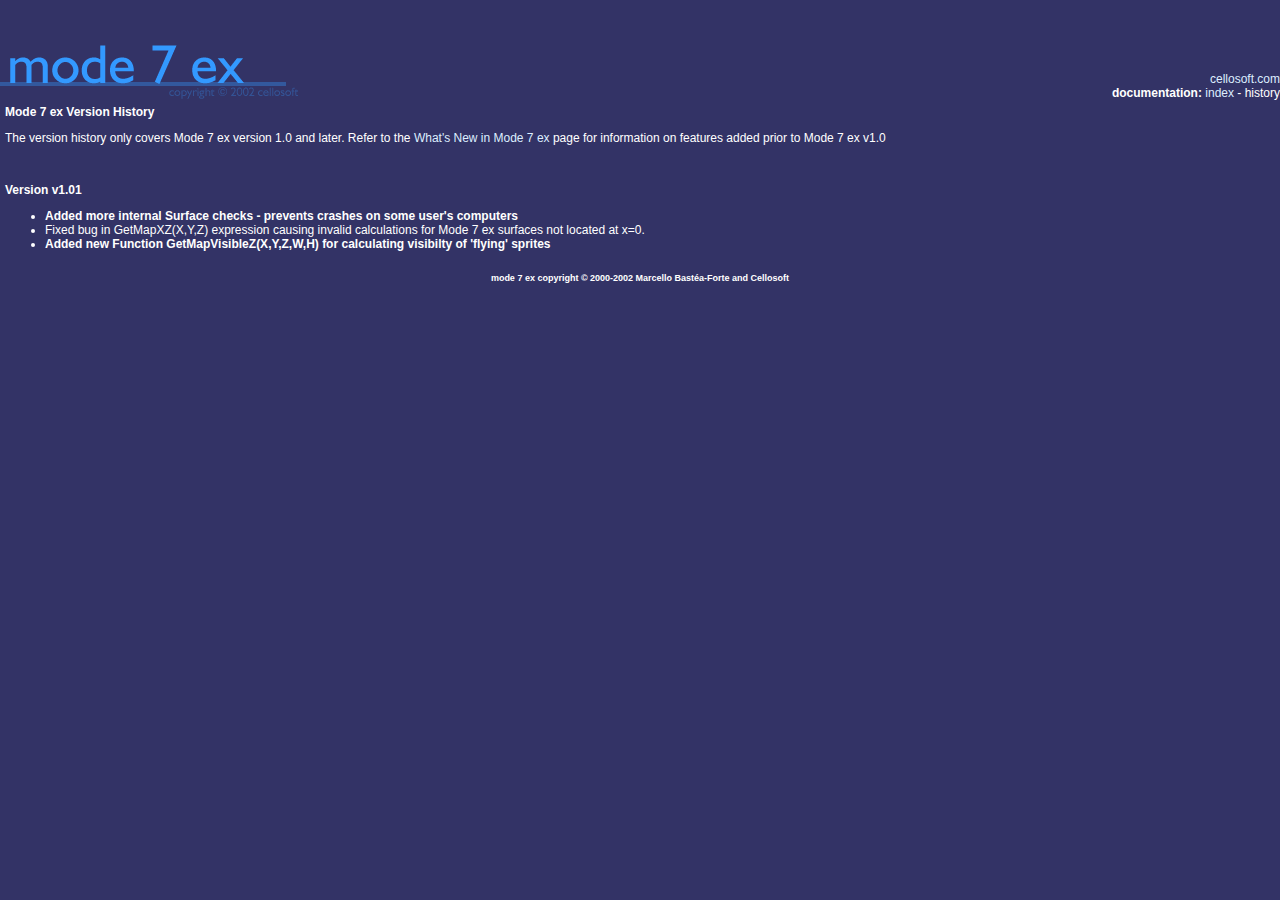
<file: docs/history.html>
<html><!-- #BeginTemplate "/Templates/temp.dwt" -->
<head>
<!-- #BeginEditable "doctitle" -->
<title>mode 7 ex - documentation - history</title>
<!-- #EndEditable -->
<meta http-equiv="Content-Type" content="text/html; charset=iso-8859-1">
<link rel="stylesheet" href="docs.css" type="text/css">
</head>

<body bgcolor="#333366" text="#FFFFFF" link="#DDEEFF" vlink="#DDEEFF" alink="#3366FF" leftmargin="0" topmargin="0" marginwidth="0" marginheight="0">
<table width="100%" border="0" cellspacing="0" cellpadding="0">
  <tr>
    <td><a href="index.html"><img src="images/logo.gif" width="300" height="100" border="0"></a></td>
    <td width="100%" align="right" valign="bottom"><p><a href="http://cellosoft.com/">cellosoft.com</a><br>
        <b>documentation:</b> <!-- #BeginEditable "page" --><a href="index.html">index</a> - history<!-- #EndEditable --></p>
      </td>
  </tr>
</table>
<table width="100%" border="0" cellspacing="0" cellpadding="5">
  <tr>
    <td><!-- #BeginEditable "body" -->
      <p><b>Mode 7 ex Version History</b></p>
      <p>The version history only covers Mode 7 ex version 1.0 and later.  Refer to the <a href="whatsnew.html">What's New in Mode 7 ex</a> page for information on features added prior to Mode 7 ex v1.0</p>
      <p>&nbsp;</p>
      <p><b>Version v1.01</b></p>
      <ul>
      	<li><b>Added more internal Surface checks - prevents crashes on some user's computers</b></li>
      	<li>Fixed bug in GetMapXZ(X,Y,Z) expression causing invalid calculations for Mode 7 ex surfaces not located at x=0.</li>
      	<li><b>Added new Function GetMapVisibleZ(X,Y,Z,W,H) for calculating visibilty of 'flying' sprites</b></li>
      </ul>
      <!-- #EndEditable -->
      </td>
  </tr>
  <tr>
    <td align="center">
      <p><b class="copyright">mode 7 ex copyright &copy; 2000-2002 Marcello Bast&eacute;a-Forte and Cellosoft</b></p>
      </td>
  </tr>
</table>
<p class="copyright">&nbsp; </p>
</body>
<!-- #EndTemplate --></html>
</file>
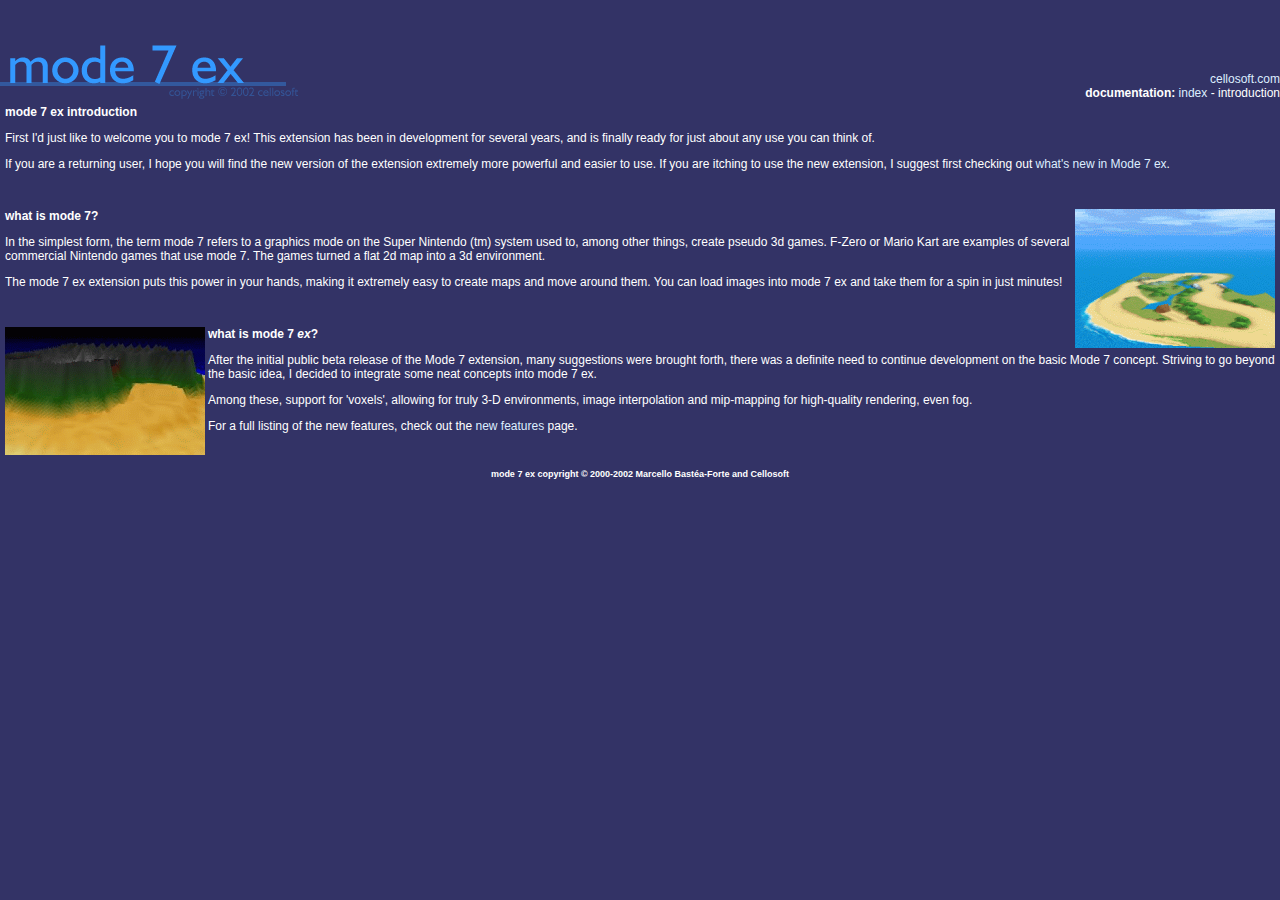
<file: docs/introduction.html>
<html><!-- #BeginTemplate "/Templates/temp.dwt" -->
<head>
<!-- #BeginEditable "doctitle" -->
<title>mode 7 ex - documentation - introduction</title>
<!-- #EndEditable -->
<meta http-equiv="Content-Type" content="text/html; charset=iso-8859-1">
<link rel="stylesheet" href="docs.css" type="text/css">
</head>

<body bgcolor="#333366" text="#FFFFFF" link="#DDEEFF" vlink="#DDEEFF" alink="#3366FF" leftmargin="0" topmargin="0" marginwidth="0" marginheight="0">
<table width="100%" border="0" cellspacing="0" cellpadding="0">
  <tr>
    <td><a href="index.html"><img src="images/logo.gif" width="300" height="100" border="0"></a></td>
    <td width="100%" align="right" valign="bottom"><p><a href="http://cellosoft.com/">cellosoft.com</a><br>
        <b>documentation:</b> <!-- #BeginEditable "page" --><a href="index.html">index</a> - introduction<!-- #EndEditable --></p>
      </td>
  </tr>
</table>
<table width="100%" border="0" cellspacing="0" cellpadding="5">
  <tr>
    <td><!-- #BeginEditable "body" -->
      <p><b>mode 7 ex introduction</b></p>
      <p>First I'd just like to welcome you to mode 7 ex!  This extension has been in development for several years, and is finally ready for just about any use you can think of.</p>
      <p>If you are a returning user, I hope you will find the new version of the extension extremely more powerful and easier to use.  If you are itching to use the new extension, I suggest first checking out <a href="whatsnew.html">what's new in Mode 7 ex</a>.</p>
      <p>&nbsp;</p>
      <p><b><img src="images/racingline.gif" width="200" height="139" align="right">what is mode 7?</b></p>
      <p>In the simplest form, the term mode 7 refers to a graphics mode on the Super Nintendo (tm) system used to, among other things,  create pseudo 3d games. F-Zero or Mario Kart are examples of several commercial Nintendo games that use mode 7.  The games turned a flat 2d map into a 3d environment.</p>
      <p>The mode 7 ex extension puts this power in your hands, making it extremely easy to create maps and move around them.  You can load images into mode 7 ex and take them for a spin in just minutes!</p>
      <p>&nbsp;</p>
      <p><b><img src="images/castle.gif" width="200" height="128" align="left">what is mode 7 <i>ex</i>?</b></p>
      <p>After the initial public beta release of the Mode 7 extension, many suggestions were brought forth, there was a definite need to continue development on the basic Mode 7 concept.  Striving to go beyond the basic idea, I decided to integrate some neat concepts into mode 7 ex.</p>
      <p>Among these, support for 'voxels',  allowing for truly 3-D environments, image interpolation and mip-mapping for high-quality rendering, even fog.</p>
      <p>For a full listing of the new features, check out the <a href="whatsnew.html">new features</a> page.</p>
      <p>&nbsp;</p>
      <!-- #EndEditable -->
      </td>
  </tr>
  <tr>
    <td align="center">
      <p><b class="copyright">mode 7 ex copyright &copy; 2000-2002 Marcello Bast&eacute;a-Forte and Cellosoft</b></p>
      </td>
  </tr>
</table>
<p class="copyright">&nbsp; </p>
</body>
<!-- #EndTemplate --></html>
</file>
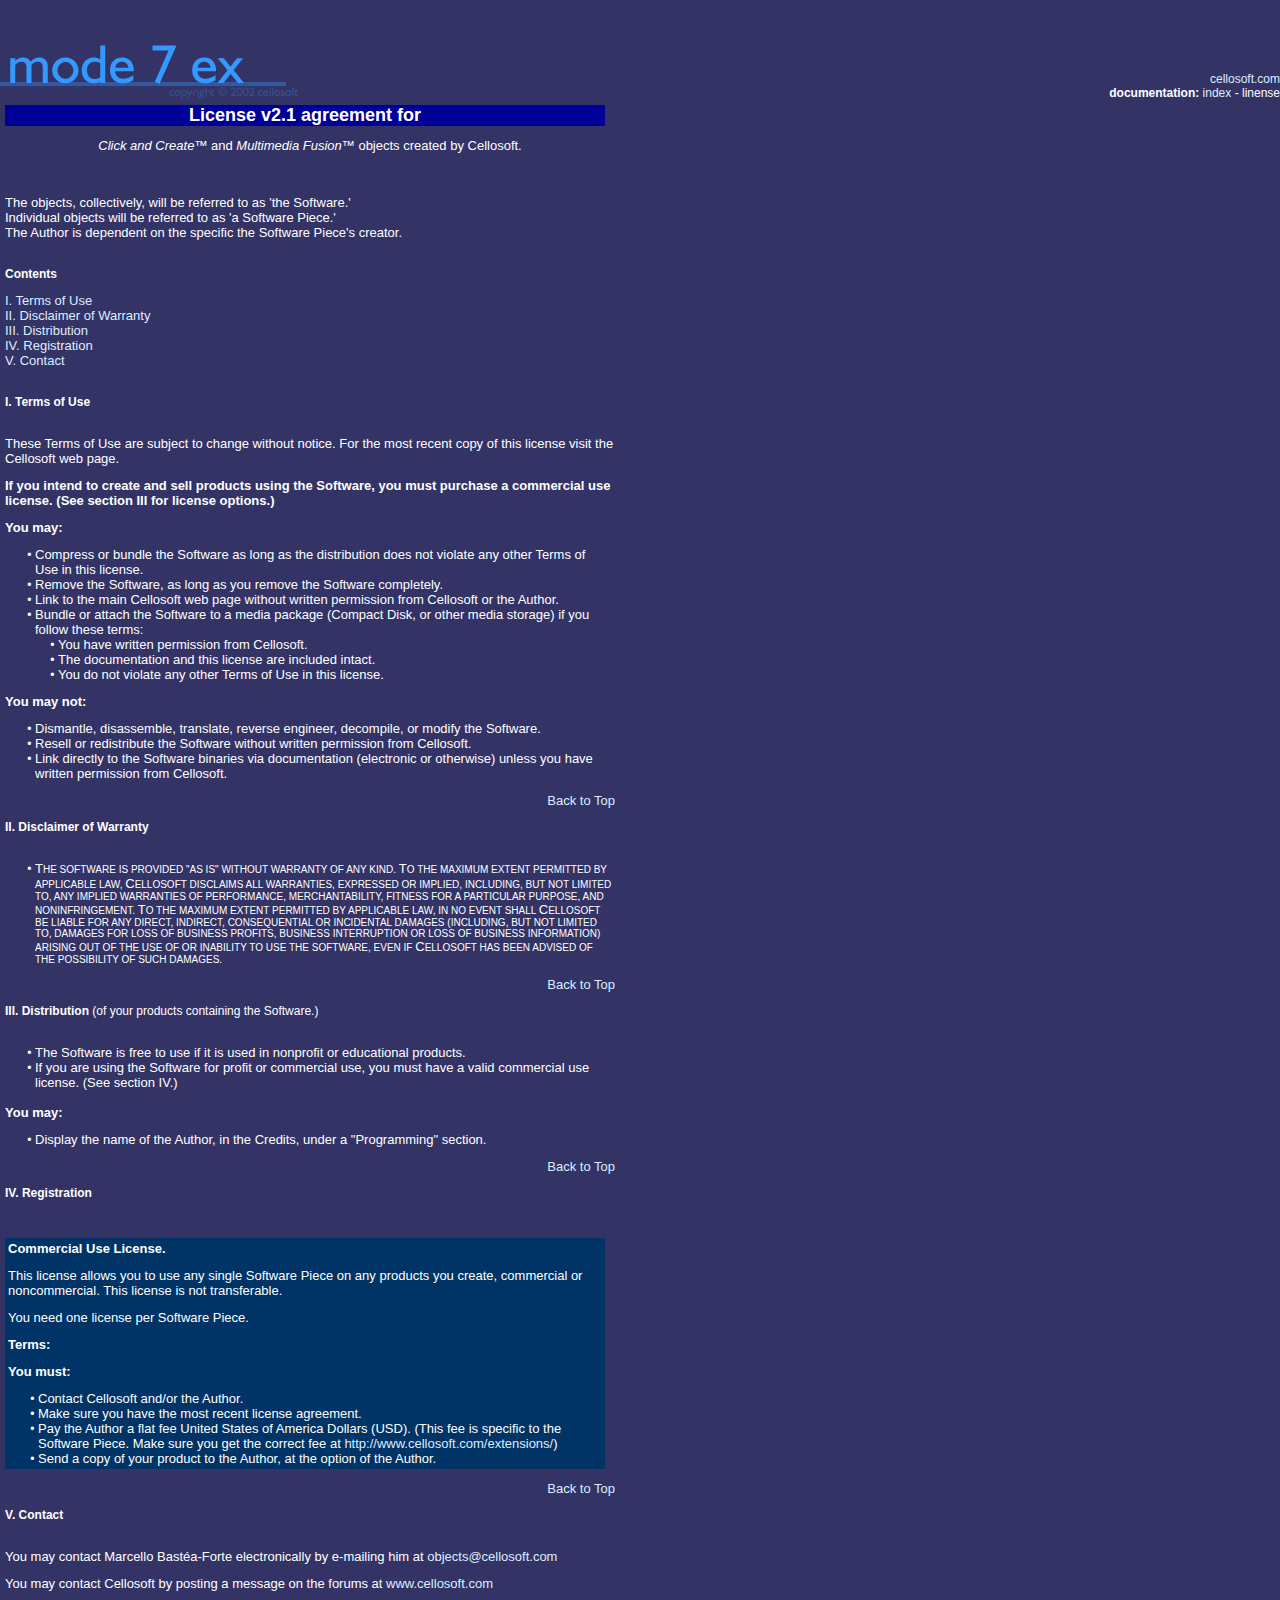
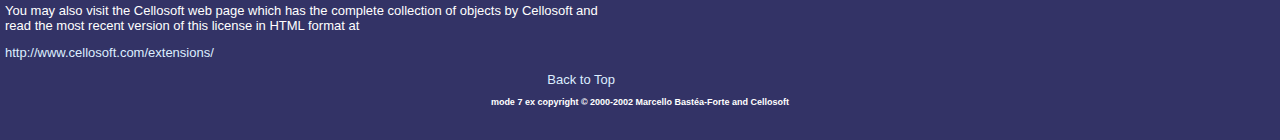
<file: docs/license.html>
<!DOCTYPE HTML PUBLIC "-//W3C//DTD HTML 3.2//EN">
<html><!-- #BeginTemplate "/Templates/temp.dwt" -->
<head>
<!-- #BeginEditable "doctitle" -->
<title>mode 7 ex - documentation - license agreement</title>
<!-- #EndEditable -->
<meta http-equiv="Content-Type" content="text/html; charset=iso-8859-1">
<link rel="stylesheet" href="docs.css" type="text/css">
</head>

<body bgcolor="#333366" text="#FFFFFF" link="#DDEEFF" vlink="#DDEEFF" alink="#3366FF" leftmargin="0" topmargin="0" marginwidth="0" marginheight="0">
<table width="100%" border="0" cellspacing="0" cellpadding="0">
  <tr>
    <td><a href="index.html"><img src="images/logo.gif" width="300" height="100" border="0"></a></td>
    <td width="100%" align="right" valign="bottom"><p><a href="http://cellosoft.com/">cellosoft.com</a><br>
        <b>documentation:</b> <!-- #BeginEditable "page" --><a href="index.html">index</a> - linense<!-- #EndEditable --></p>
      </td>
  </tr>
</table>
<table width="100%" border="0" cellspacing="0" cellpadding="5">
  <tr>
    <td><!-- #BeginEditable "body" -->

      <P>
      <TABLE BORDER="0" CELLPADDING="0" CELLSPACING="0" WIDTH="600" align="left">
	    <TR>
		  <TD WIDTH="629">
			<P><A NAME="Top"></A> 
			<TABLE BORDER="0" CELLPADDING="0" CELLSPACING="0" WIDTH="600" BGCOLOR="#000099">
				
              <TR>
					
                <TD WIDTH="100%">
						
                  <P ALIGN="CENTER"><STRONG><FONT SIZE="4" COLOR="white" FACE="Arial, Helvetica">License 
              v2.1 agreement for</FONT></STRONG> 
                </TD>
              </TR>
			</TABLE>
            <p></P>
            <P ALIGN="CENTER"><EM><FONT SIZE="2" FACE="Arial, Helvetica">Click and Create</FONT></EM><FONT SIZE="2" FACE="Arial, Helvetica">�
			and </FONT><EM><FONT SIZE="2" FACE="Arial, Helvetica">Multimedia Fusion</FONT></EM><FONT SIZE="2" FACE="Arial, Helvetica">�
			objects created by Cellosoft.</FONT></P>
            <P><FONT SIZE="2" FACE="Arial, Helvetica"><BR>
			<BR>
			The objects, collectively, will be referred to as 'the Software.'<BR>
			Individual objects will be referred to as 'a Software Piece.'<BR>
			The Author is dependent on the specific the Software Piece's creator.</FONT></P>
            <P><FONT SIZE="2" FACE="Arial, Helvetica"><BR>
			</FONT><B><FONT FACE="Arial, Helvetica">Contents</FONT></B></P>
            <P><A HREF="#I"><FONT SIZE="2" FACE="Arial, Helvetica">I. Terms of Use</FONT></A><FONT SIZE="2" FACE="Arial, Helvetica"><BR>
			</FONT><A HREF="#II"><FONT SIZE="2" FACE="Arial, Helvetica">II. Disclaimer of Warranty<BR>
			</FONT></A><A HREF="#III"><FONT SIZE="2" FACE="Arial, Helvetica">III. Distribution<BR>
			</FONT></A><A HREF="#IV"><FONT SIZE="2" FACE="Arial, Helvetica">IV. Registration<BR>
			</FONT></A><A HREF="#V"><FONT SIZE="2" FACE="Arial, Helvetica">V. Contact</FONT></A></P>
            <P><FONT SIZE="2" FACE="Arial, Helvetica"><BR>
			<A NAME="I"></A></FONT><STRONG><FONT FACE="Arial, Helvetica">I. Terms of Use</FONT></STRONG></P>
            <P><FONT SIZE="2" FACE="Arial, Helvetica"><BR>
			These Terms of Use are subject to change without notice. For the most recent copy of this license visit the Cellosoft web page.</FONT></P>
            <P><STRONG><FONT SIZE="2" FACE="Arial, Helvetica">If you intend to create and sell products using the Software,
			you must purchase a commercial use license. (See section III for license options.)</FONT></STRONG></P>
            <P>
			<P><STRONG><FONT SIZE="2" FACE="Arial, Helvetica">You may:</FONT></STRONG></P>
            <P>
			<TABLE BORDER="0" CELLPADDING="0" CELLSPACING="0" WIDTH="600">
				
              <TR>
					
                <TD WIDTH="30" VALIGN="TOP">
						
                  <P ALIGN="RIGHT"><FONT FACE="Arial, Helvetica">�</FONT><FONT SIZE="2" FACE="Arial, Helvetica">&nbsp;</FONT>
					
                </TD>
                <TD COLSPAN="2"><FONT SIZE="2" FACE="Arial, Helvetica">Compress or bundle the Software as long as the distribution does not violate
						any other Terms of Use in this license.</FONT></TD>
              </TR>
				
              <TR>
					
                <TD WIDTH="30" VALIGN="TOP">
						
                  <P ALIGN="RIGHT"><FONT FACE="Arial, Helvetica">�</FONT><FONT SIZE="2" FACE="Arial, Helvetica">&nbsp;</FONT>
					
                </TD>
                <TD COLSPAN="2"><FONT SIZE="2" FACE="Arial, Helvetica">Remove the Software, as long as you remove the Software completely.</FONT></TD>
              </TR>
				
              <TR>
					
                <TD WIDTH="30" VALIGN="TOP">
						
                  <P ALIGN="RIGHT"><FONT FACE="Arial, Helvetica">�</FONT><FONT SIZE="2" FACE="Arial, Helvetica">&nbsp;</FONT>
					
                </TD>
                <TD COLSPAN="2"><FONT SIZE="2" FACE="Arial, Helvetica">Link to the main Cellosoft web page without written permission from Cellosoft or the Author.</FONT></TD>
              </TR>
				
              <TR>
					
                <TD WIDTH="30" VALIGN="TOP">
						
                  <P ALIGN="RIGHT"><FONT FACE="Arial, Helvetica">�</FONT><FONT SIZE="2" FACE="Arial, Helvetica">&nbsp;</FONT>
					
                </TD>
                <TD COLSPAN="2"><FONT SIZE="2" FACE="Arial, Helvetica">Bundle or attach the Software to a media package (Compact Disk, or other
						media storage) if you follow these terms:</FONT></TD>
              </TR>
				
              <TR>
					
                <TD VALIGN="TOP" COLSPAN="2">
						
                  <P ALIGN="RIGHT"><FONT FACE="Arial, Helvetica">�</FONT><FONT SIZE="2" FACE="Arial, Helvetica">&nbsp;</FONT>
					
                </TD>
                <TD width="547"><FONT SIZE="2" FACE="Arial, Helvetica">You have written permission from Cellosoft.</FONT></TD>
              </TR>
				
              <TR>
					
                <TD VALIGN="TOP" COLSPAN="2">
						
                  <P ALIGN="RIGHT"><FONT FACE="Arial, Helvetica">�</FONT><FONT SIZE="2" FACE="Arial, Helvetica">&nbsp;</FONT>
					
                </TD>
                <TD width="547"><FONT SIZE="2" FACE="Arial, Helvetica">The documentation and this license are included intact.</FONT></TD>
              </TR>
				
              <TR>
					
                <TD VALIGN="TOP" COLSPAN="2">
						
                  <P ALIGN="RIGHT"><FONT FACE="Arial, Helvetica">�</FONT><FONT SIZE="2" FACE="Arial, Helvetica">&nbsp;</FONT>
					
                </TD>
                <TD width="547"><FONT SIZE="2" FACE="Arial, Helvetica">You do not violate any other Terms of Use in this license.</FONT></TD>
              </TR>
			</TABLE>
            <p></P>
            <P><STRONG><FONT SIZE="2" FACE="Arial, Helvetica">You may not:</FONT></STRONG></P>
            <P>
			<TABLE BORDER="0" CELLPADDING="0" CELLSPACING="0" WIDTH="600">
				
              <TR>
					
                <TD WIDTH="30" VALIGN="TOP">
						
                  <P ALIGN="RIGHT"><FONT FACE="Arial, Helvetica">�</FONT><FONT SIZE="2" FACE="Arial, Helvetica">&nbsp;</FONT>
					
                </TD>
                <TD><FONT SIZE="2" FACE="Arial, Helvetica">Dismantle, disassemble, translate, reverse engineer, decompile, or modify
						the Software.</FONT></TD>
              </TR>
				
              <TR>
					
                <TD WIDTH="30" VALIGN="TOP">
						
                  <P ALIGN="RIGHT"><FONT FACE="Arial, Helvetica">�</FONT><FONT SIZE="2" FACE="Arial, Helvetica">&nbsp;</FONT>
					
                </TD>
                <TD><FONT SIZE="2" FACE="Arial, Helvetica">Resell or redistribute the Software without written permission from Cellosoft.</FONT></TD>
              </TR>
				
              <TR>
					
                <TD WIDTH="30" VALIGN="TOP">
						
                  <P ALIGN="RIGHT"><FONT FACE="Arial, Helvetica">�</FONT><FONT SIZE="2" FACE="Arial, Helvetica">&nbsp;</FONT>
					
                </TD>
                <TD><FONT SIZE="2" FACE="Arial, Helvetica">Link directly to the Software 
            binaries via documentation (electronic or otherwise) unless you have 
            written permission from Cellosoft.</FONT></TD>
              </TR>
			</TABLE>
            <p></P>
            <P ALIGN="RIGHT"><A HREF="#Top"><FONT SIZE="2" FACE="Arial, Helvetica">Back to Top</FONT></A></P>
            <P><A NAME="II"></A><STRONG><FONT FACE="Arial, Helvetica">II. Disclaimer of Warranty</FONT></STRONG></P>
            <P>
            <FONT SIZE="2" FACE="Arial, Helvetica"><BR>
			
			<TABLE BORDER="0" CELLPADDING="0" CELLSPACING="0" WIDTH="610">
				
              <TR>
					
                <TD WIDTH="30" VALIGN="TOP">
						
                  <P ALIGN="RIGHT"><FONT FACE="Arial, Helvetica">�</FONT><FONT SIZE="2" FACE="Arial, Helvetica">&nbsp;</FONT>
					
                </TD>
                <TD><FONT SIZE="2" FACE="Arial, Helvetica">T</FONT><FONT SIZE="1" FACE="Arial, Helvetica">HE SOFTWARE IS PROVIDED &quot;AS
						IS&quot; WITHOUT WARRANTY OF ANY KIND. </FONT><FONT SIZE="2" FACE="Arial, Helvetica">T</FONT><FONT SIZE="1" FACE="Arial, Helvetica">O
						THE MAXIMUM EXTENT PERMITTED BY APPLICABLE LAW, </FONT><FONT SIZE="2" FACE="Arial, Helvetica">C</FONT><FONT SIZE="1"
						FACE="Arial, Helvetica">ELLOSOFT DISCLAIMS ALL WARRANTIES, EXPRESSED OR IMPLIED, INCLUDING, BUT NOT LIMITED TO,
						ANY IMPLIED WARRANTIES OF PERFORMANCE, MERCHANTABILITY, FITNESS FOR A PARTICULAR PURPOSE, AND NONINFRINGEMENT.
						</FONT><FONT SIZE="2" FACE="Arial, Helvetica">T</FONT><FONT SIZE="1" FACE="Arial, Helvetica">O THE MAXIMUM EXTENT
						PERMITTED BY APPLICABLE LAW, IN NO EVENT SHALL </FONT><FONT SIZE="2" FACE="Arial, Helvetica">C</FONT><FONT SIZE="1"
						FACE="Arial, Helvetica">ELLOSOFT BE LIABLE FOR ANY DIRECT, INDIRECT, CONSEQUENTIAL OR INCIDENTAL DAMAGES (INCLUDING,
						BUT NOT LIMITED TO, DAMAGES FOR LOSS OF BUSINESS PROFITS, BUSINESS INTERRUPTION OR LOSS OF BUSINESS INFORMATION)
						ARISING OUT OF THE USE OF OR INABILITY TO USE THE SOFTWARE, EVEN IF </FONT><FONT SIZE="2" FACE="Arial, Helvetica">C</FONT><FONT
						SIZE="1" FACE="Arial, Helvetica">ELLOSOFT HAS BEEN ADVISED OF THE POSSIBILITY OF SUCH DAMAGES.</FONT></TD>
              </TR>
			</TABLE>
            </FONT>
            <p></P>
            <P ALIGN="RIGHT"><A HREF="#Top"><FONT SIZE="2" FACE="Arial, Helvetica">Back to Top</FONT></A></P>
            <P><A NAME="III"></A><STRONG><FONT FACE="Arial, Helvetica">III. Distribution</FONT></STRONG><FONT FACE="Arial, Helvetica">
			(of your products containing the Software.)</FONT></P>
            <P>
            <FONT SIZE="2" FACE="Arial, Helvetica"><BR>
			
			<TABLE BORDER="0" CELLPADDING="0" CELLSPACING="0" WIDTH="608">
				
              <TR>
					
                <TD WIDTH="30" VALIGN="TOP">
						
                  <P ALIGN="RIGHT"><FONT FACE="Arial, Helvetica">�</FONT><FONT SIZE="2" FACE="Arial, Helvetica">&nbsp;</FONT>
					
                </TD>
                <TD><FONT SIZE="2" FACE="Arial, Helvetica">The Software is free to use 
            if it is used in nonprofit or educational products.</FONT></TD>
              </TR>
				
              <TR>
					
                <TD WIDTH="30" VALIGN="TOP">
						
                  <P ALIGN="RIGHT"><FONT FACE="Arial, Helvetica">�</FONT><FONT SIZE="2" FACE="Arial, Helvetica">&nbsp;</FONT>
					
                </TD>
                <TD><FONT SIZE="2" FACE="Arial, Helvetica">If you are using the Software 
            for profit or commercial use, you must have a valid commercial use license. (See 
            section IV.)</FONT></TD>
              </TR>
			</TABLE>
            <BR>
      </FONT><STRONG><FONT SIZE="2" FACE="Arial, Helvetica">You may:</FONT></STRONG> 
            <p></P>
            <P>
			<TABLE BORDER="0" CELLPADDING="0" CELLSPACING="0" WIDTH="600">
				
              <TR>
					
                <TD WIDTH="30" VALIGN="TOP">
						
                  <P ALIGN="RIGHT"><FONT FACE="Arial, Helvetica">�</FONT><FONT SIZE="2" FACE="Arial, Helvetica">&nbsp;</FONT>
					
                </TD>
                <TD><FONT SIZE="2" FACE="Arial, Helvetica">Display the name of the Author, 
             in the Credits, under a &quot;Programming&quot; 
            section.</FONT></TD>
              </TR>
			</TABLE>
            <p></P>
            <P ALIGN="RIGHT"><A HREF="#Top"><FONT SIZE="2" FACE="Arial, Helvetica">Back to Top</FONT></A></P>
            <P><A NAME="IV"></A><STRONG><FONT FACE="Arial, Helvetica">IV. Registration</FONT></STRONG></P>
            <P><FONT FACE="Arial, Helvetica"><BR>
        </FONT></P>
            <P>
			
            <TABLE BORDER="0" CELLPADDING="2" CELLSPACING="1" WIDTH="600" BGCOLOR="#003366">
              <TR VALIGN="TOP"> 
                <TD> 
                  <P><STRONG><FONT SIZE="2" FACE="Arial, Helvetica">Commercial Use License.</FONT></STRONG></P>
                  <P> 
                  <P><FONT SIZE="2" FACE="Arial, Helvetica">This license allows you 
              to use any single Software Piece on any products you create, commercial 
              or noncommercial. This license is not transferable.</FONT></P>
                  <P><FONT SIZE="2" FACE="Arial, Helvetica">You need one license per 
              Software Piece.</FONT></P>
                  <P><STRONG><FONT SIZE="2" FACE="Arial, Helvetica">Terms:</FONT></STRONG></P>
                  <P><STRONG><FONT SIZE="2" FACE="Arial, Helvetica">You must:</FONT></STRONG></P>
                  <P> 
                  <TABLE BORDER="0" CELLPADDING="0" CELLSPACING="0" WIDTH="580">
                    <TR> 
                      <TD WIDTH="30" VALIGN="TOP"> 
                        <P ALIGN="RIGHT"><FONT FACE="Arial, Helvetica">�</FONT><FONT SIZE="2" FACE="Arial, Helvetica">&nbsp;</FONT> 
                      </TD>
                      <TD><FONT SIZE="2" FACE="Arial, Helvetica">Contact  Cellosoft and/or the Author.</FONT></TD>
                    </TR>
                    <TR> 
                      <TD WIDTH="30" VALIGN="TOP"> 
                        <P ALIGN="RIGHT"><FONT FACE="Arial, Helvetica">�</FONT><FONT SIZE="2" FACE="Arial, Helvetica">&nbsp;</FONT> 
                      </TD>
                      <TD><FONT SIZE="2" FACE="Arial, Helvetica">Make sure you have 
                  the most recent license agreement.</FONT></TD>
                    </TR>
                    <TR> 
                      <TD WIDTH="30" VALIGN="TOP"> 
                        <P ALIGN="RIGHT"><FONT FACE="Arial, Helvetica">�</FONT><FONT SIZE="2" FACE="Arial, Helvetica">&nbsp;</FONT> 
                      </TD>
                      <TD><FONT SIZE="2" FACE="Arial, Helvetica">Pay the Author a 
                  flat fee United States of America Dollars (USD). (This fee is specific to the Software Piece.  Make sure you get the correct fee at <a href="http://www.cellosoft.com/extensions/">http://www.cellosoft.com/extensions/</a>)</FONT></TD>
                    </TR>
                    <TR> 
                      <TD WIDTH="30" VALIGN="TOP"> 
                        <P ALIGN="RIGHT"><FONT FACE="Arial, Helvetica">�</FONT><FONT SIZE="2" FACE="Arial, Helvetica">&nbsp;</FONT> 
                      </TD>
                      <TD><FONT SIZE="2" FACE="Arial, Helvetica">Send a  copy 
                  of your product to the Author, at the option of the Author.</FONT></TD>
                    </TR>
                  </TABLE>
                </TD>
              </TR>
            </TABLE>
            <FONT SIZE="2" FACE="Arial, Helvetica"></FONT>
            <p></P>
            <P ALIGN="RIGHT"><A HREF="#Top"><FONT SIZE="2" FACE="Arial, Helvetica">Back to Top</FONT></A></P>
            <P><A NAME="V"></A><STRONG><FONT FACE="Arial, Helvetica">V. Contact</FONT></STRONG></P>
            <P><FONT SIZE="2" FACE="Arial, Helvetica"><BR>
			You may contact Marcello Bast&eacute;a-Forte electronically by e-mailing him at </FONT><A HREF="mailto:objects@cellosoft.com"><FONT
			SIZE="2" FACE="Arial, Helvetica">objects@cellosoft.com</FONT></A></P>
            <p><font face="Arial, Helvetica, sans-serif" size="2">You may contact Cellosoft by posting a message on the forums at <a href="http://www.cellosoft.com">www.cellosoft.com</a></font></p>
            <P><FONT SIZE="2" FACE="Arial, Helvetica">You may also visit the Cellosoft web page which has the complete collection
			of objects by Cellosoft and read the most recent version of this license in HTML format at</FONT></P>
            <P><A HREF="http://www.cellosoft.com/extensions/"><FONT SIZE="2" FACE="Arial, Helvetica">http://www.cellosoft.com/extensions/</FONT></A></P>
            <P>
			<P ALIGN="RIGHT"><A HREF="#Top"><FONT SIZE="2" FACE="Arial, Helvetica">Back to Top</FONT></A>
		  </TD>
        </TR>
      </TABLE>
      <!-- #EndEditable -->
      </td>
  </tr>
  <tr>
    <td align="center">
      <p><b class="copyright">mode 7 ex copyright &copy; 2000-2002 Marcello Bast&eacute;a-Forte and Cellosoft</b></p>
      </td>
  </tr>
</table>
<p class="copyright">&nbsp; </p>
</body>
<!-- #EndTemplate --></html>
</file>
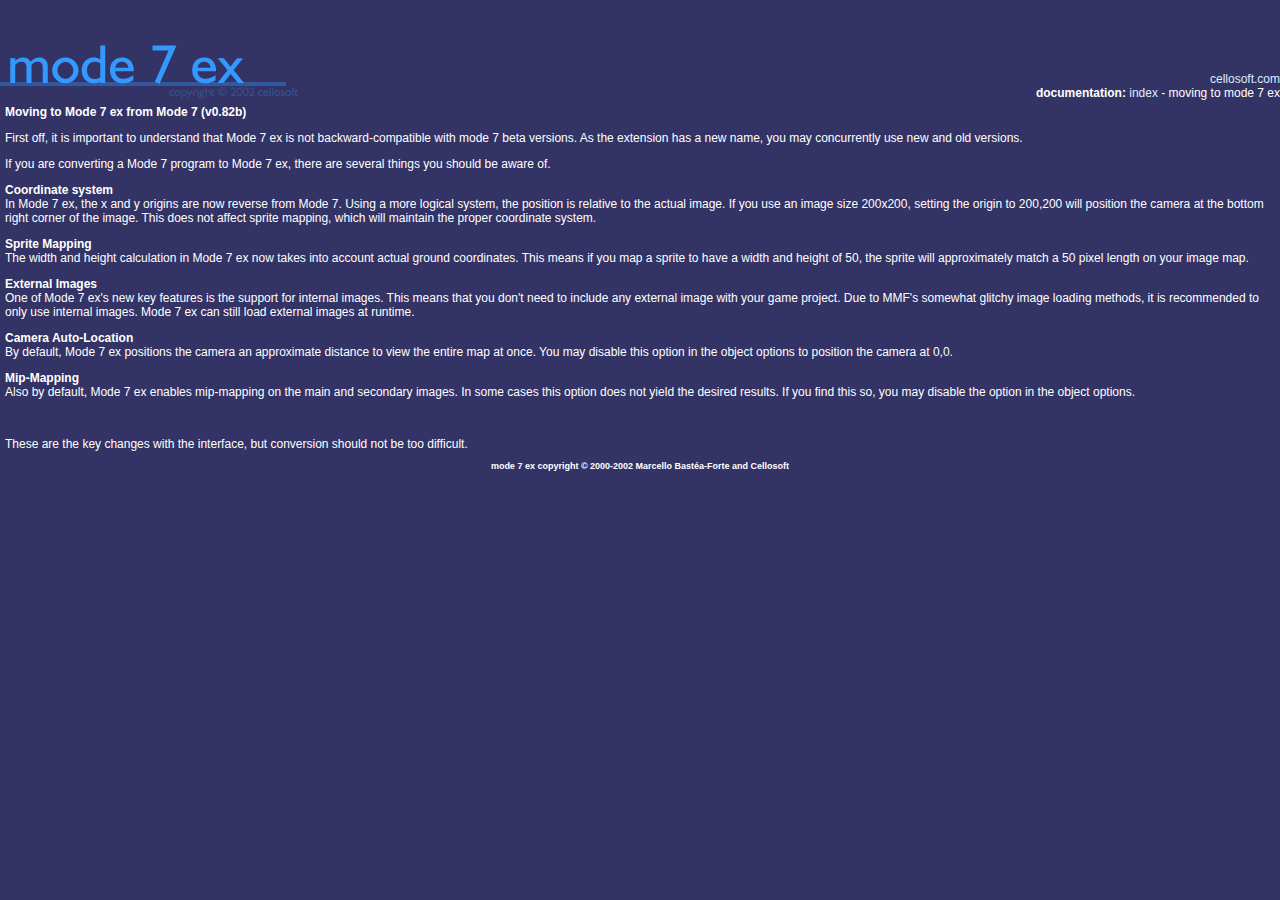
<file: docs/moving.html>
<html><!-- #BeginTemplate "/Templates/temp.dwt" -->
<head>
<!-- #BeginEditable "doctitle" -->
<title>mode 7 ex - documentation - moving to mode 7 ex</title>
<!-- #EndEditable -->
<meta http-equiv="Content-Type" content="text/html; charset=iso-8859-1">
<link rel="stylesheet" href="docs.css" type="text/css">
</head>

<body bgcolor="#333366" text="#FFFFFF" link="#DDEEFF" vlink="#DDEEFF" alink="#3366FF" leftmargin="0" topmargin="0" marginwidth="0" marginheight="0">
<table width="100%" border="0" cellspacing="0" cellpadding="0">
  <tr>
    <td><a href="index.html"><img src="images/logo.gif" width="300" height="100" border="0"></a></td>
    <td width="100%" align="right" valign="bottom"><p><a href="http://cellosoft.com/">cellosoft.com</a><br>
        <b>documentation:</b> <!-- #BeginEditable "page" --><a href="index.html">index</a> - moving to mode 7 ex<!-- #EndEditable --></p>
      </td>
  </tr>
</table>
<table width="100%" border="0" cellspacing="0" cellpadding="5">
  <tr>
    <td><!-- #BeginEditable "body" -->
      <p><b>Moving to Mode 7 ex from Mode 7 (v0.82b)</b></p>
      <p>First off, it is important to understand that Mode 7 ex is not backward-compatible with mode 7 beta versions.  As the extension has a new name, you may concurrently use new and old versions.</p>
      <p>If you are converting a Mode 7 program to Mode 7 ex, there are several things you should be aware of.</p>
      <p><b>Coordinate system<br>
        </b>In Mode 7 ex, the x and y origins are now reverse from Mode 7.  Using a more logical system, the position is relative to the actual image.  If you use an image size 200x200, setting the origin to 200,200 will position the camera at the bottom right corner of the image. This does not affect sprite mapping, which will maintain the proper coordinate system.</p>
      <p><b>Sprite Mapping<br>
        </b>The width and height calculation in Mode 7 ex now takes into account actual ground coordinates.  This means if you map a sprite to have a width and height of 50, the sprite will approximately match a 50 pixel length on your image map.</p>
      <p><b>External Images<br>
        </b>One<b>
</b>of Mode 7 ex's new key features is the support for internal images.  This means that you don't need to include any external image with your game project.  Due to MMF's somewhat glitchy image loading methods, it is recommended to only use internal images.  Mode 7 ex can still load external images at runtime.</p>
      <p><b>Camera Auto-Location</b><br>
        By default, Mode 7 ex positions the camera an approximate distance to view the entire map at once.  You may disable this option in the object options to position the camera at 0,0.</p>
      <p><b>Mip-Mapping<br>
        </b>Also by default, Mode 7 ex enables mip-mapping on the main and secondary images.  In some cases this option does not yield the desired results.  If you find this so, you may disable the option in the object options.</p>
      <p>&nbsp;</p>
      <p>These are the key changes with the interface, but conversion should not be too difficult.</p>
      <!-- #EndEditable -->
      </td>
  </tr>
  <tr>
    <td align="center">
      <p><b class="copyright">mode 7 ex copyright &copy; 2000-2002 Marcello Bast&eacute;a-Forte and Cellosoft</b></p>
      </td>
  </tr>
</table>
<p class="copyright">&nbsp; </p>
</body>
<!-- #EndTemplate --></html>
</file>
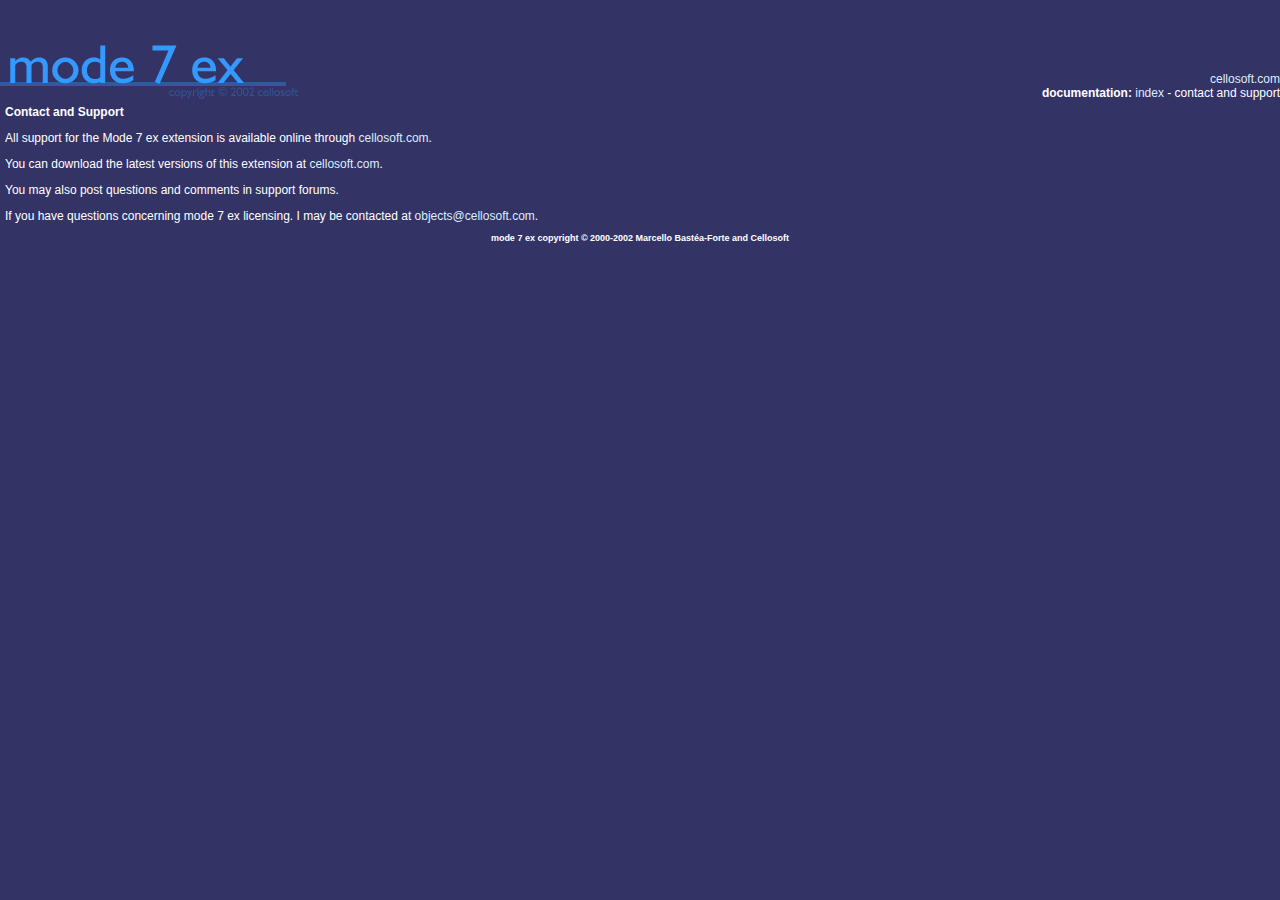
<file: docs/support.html>
<html><!-- #BeginTemplate "/Templates/temp.dwt" -->
<head>
<!-- #BeginEditable "doctitle" -->
<title>mode 7 ex - documentation - contact and support</title>
<!-- #EndEditable -->
<meta http-equiv="Content-Type" content="text/html; charset=iso-8859-1">
<link rel="stylesheet" href="docs.css" type="text/css">
</head>

<body bgcolor="#333366" text="#FFFFFF" link="#DDEEFF" vlink="#DDEEFF" alink="#3366FF" leftmargin="0" topmargin="0" marginwidth="0" marginheight="0">
<table width="100%" border="0" cellspacing="0" cellpadding="0">
  <tr>
    <td><a href="index.html"><img src="images/logo.gif" width="300" height="100" border="0"></a></td>
    <td width="100%" align="right" valign="bottom"><p><a href="http://cellosoft.com/">cellosoft.com</a><br>
        <b>documentation:</b> <!-- #BeginEditable "page" --><a href="index.html">index</a> - contact and support<!-- #EndEditable --></p>
      </td>
  </tr>
</table>
<table width="100%" border="0" cellspacing="0" cellpadding="5">
  <tr>
    <td><!-- #BeginEditable "body" -->
      <p><b>Contact and Support</b></p>
      <p>All support for the Mode 7 ex extension is available online through <a href="http://cellosoft.com/">cellosoft.com</a>.</p>
      <p>You can download the latest versions of this extension at <a href="http://cellosoft.com/">cellosoft.com</a>.</p>
      <p>You may also post questions and comments in support forums.</p>
      <p>If you have questions concerning mode 7 ex licensing. I may be contacted at <a href="mailto:objects@cellosoft.com">objects@cellosoft.com</a>.</p>
      <!-- #EndEditable -->
      </td>
  </tr>
  <tr>
    <td align="center">
      <p><b class="copyright">mode 7 ex copyright &copy; 2000-2002 Marcello Bast&eacute;a-Forte and Cellosoft</b></p>
      </td>
  </tr>
</table>
<p class="copyright">&nbsp; </p>
</body>
<!-- #EndTemplate --></html>
</file>
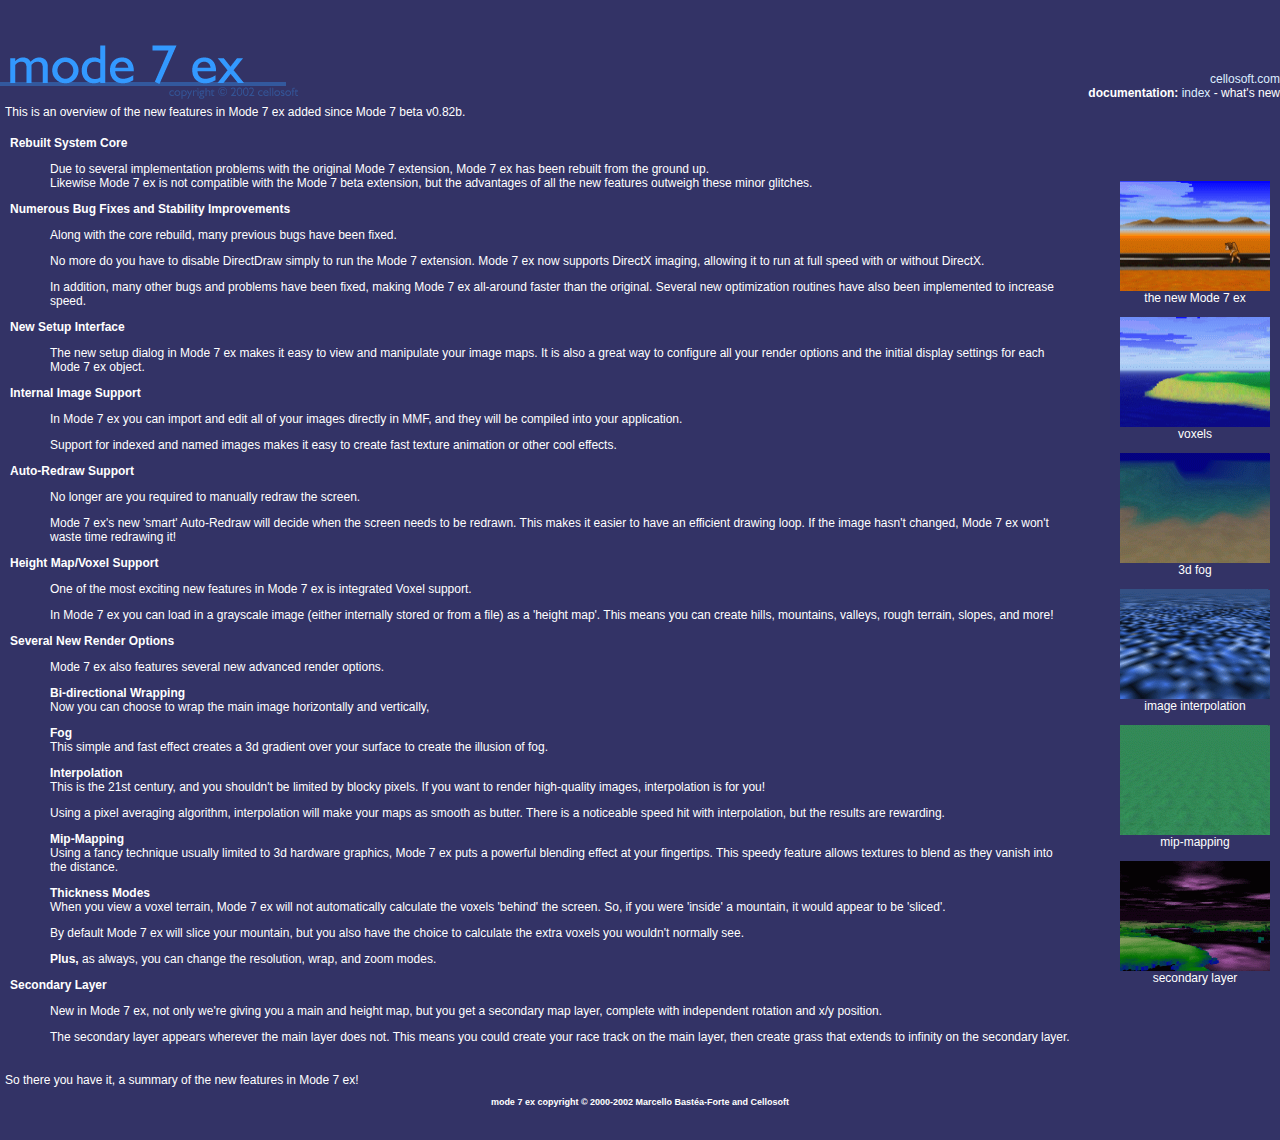
<file: docs/whatsnew.html>
<html><!-- #BeginTemplate "/Templates/temp.dwt" -->
<head>
<!-- #BeginEditable "doctitle" -->
<title>mode 7 ex - documentation - index</title>
<!-- #EndEditable -->
<meta http-equiv="Content-Type" content="text/html; charset=iso-8859-1">
<link rel="stylesheet" href="docs.css" type="text/css">
</head>

<body bgcolor="#333366" text="#FFFFFF" link="#DDEEFF" vlink="#DDEEFF" alink="#3366FF" leftmargin="0" topmargin="0" marginwidth="0" marginheight="0">
<table width="100%" border="0" cellspacing="0" cellpadding="0">
  <tr>
    <td><a href="index.html"><img src="images/logo.gif" width="300" height="100" border="0"></a></td>
    <td width="100%" align="right" valign="bottom"><p><a href="http://cellosoft.com/">cellosoft.com</a><br>
        <b>documentation:</b> <!-- #BeginEditable "page" --><a href="index.html">index</a> - what's new<!-- #EndEditable --></p>
      </td>
  </tr>
</table>
<table width="100%" border="0" cellspacing="0" cellpadding="5">
  <tr>
    <td><!-- #BeginEditable "body" -->
      <p>This is an overview of the new features in Mode 7 ex added since Mode 7 beta v0.82b.</p>
      <table width="100%" border="0" cellspacing="0" cellpadding="5">
        <tr>
          <td>
            <p><b>Rebuilt System Core</b></p>
            <blockquote>
              <p>Due to several implementation problems with the original Mode 7 extension, Mode 7 ex has been rebuilt from the ground up.  <br>
    Likewise Mode 7 ex is not compatible with the Mode 7 beta extension, but the advantages of all the new features outweigh these minor glitches.</p>
            </blockquote>
            <p><b>Numerous Bug Fixes and Stability Improvements</b></p>
            <blockquote>
              <p>Along with the core rebuild, many previous bugs have been fixed.</p>
              <p>No more do you have to disable DirectDraw simply to run the Mode 7 extension.  Mode 7 ex now supports DirectX imaging, allowing it to run at full speed with or without DirectX.</p>
              <p>In addition, many other bugs and problems have been fixed, making Mode 7 ex all-around faster than the original.  Several new optimization routines have also been implemented to increase speed.</p>
            </blockquote>
            <p><b>New Setup Interface</b></p>
            <blockquote>
              <p>The new setup dialog in Mode 7 ex makes it easy to view and manipulate your image maps. It is also a great way to configure all your render options and the initial display settings for each Mode 7 ex object.</p>
            </blockquote>
            <p><b>Internal Image Support</b></p>
            <blockquote>
              <p>In Mode 7 ex you can import and edit all of your images directly in MMF, and they will be compiled into your application.  </p>
              <p>Support for indexed and named images makes it easy to create fast texture animation or other cool effects.</p>
            </blockquote>
            <p><b>Auto-Redraw Support</b></p>
            <blockquote>
              <p>No longer are you required to manually redraw the screen.</p>
              <p>Mode 7 ex's new 'smart' Auto-Redraw will decide when the screen needs to be redrawn.  This makes it easier to have an efficient drawing loop.  If the image hasn't changed, Mode 7 ex won't waste time  redrawing it!</p>
            </blockquote>
            <p><b>Height Map/Voxel Support</b></p>
            <blockquote>
              <p>One of the most exciting new features in Mode 7 ex is integrated Voxel support.</p>
              <p>In Mode 7 ex you can load in a grayscale image (either internally stored or from a file) as a 'height map'.   This means you can create hills, mountains, valleys, rough terrain, slopes,  and more!</p>
            </blockquote>
            <p><b>Several New Render Options</b></p>
            <blockquote>
              <p>Mode 7 ex also features several new advanced render options. </p>
              <p><b>Bi-directional Wrapping</b><br>
                Now you can choose to wrap the main image horizontally and vertically, </p>
              <p><b>Fog<br>
    </b>This simple and fast effect creates a 3d gradient over your surface to create the illusion of fog.</p>
              <p><b>Interpolation<br>
    </b>This is the 21st century, and you shouldn't be limited by blocky pixels.  If you want to render high-quality images, interpolation is for you!</p>
              <p>Using a pixel averaging algorithm, interpolation will make your maps as smooth as butter.  There is a noticeable speed hit with interpolation, but the results are rewarding.</p>
              <p><b>Mip-Mapping</b><br>
    Using a fancy technique usually limited to 3d hardware graphics, Mode 7 ex puts a powerful blending effect at your fingertips.  This speedy feature allows textures to blend as they vanish into the distance.</p>
              <p><b>Thickness Modes<br>
    </b>When you view a voxel terrain, Mode 7 ex will not automatically calculate  the voxels 'behind' the screen.  So, if you were 'inside' a mountain, it would appear to be 'sliced'.</p>
              <p>By default Mode 7 ex will slice your mountain, but you also have the choice to calculate the extra voxels you wouldn't normally see.</p>
              <p><b>Plus,</b> as always, you can change the resolution, wrap, and zoom modes.</p>
            </blockquote>
            <p><b>Secondary Layer</b></p>
            <blockquote>
              <p>New in Mode 7 ex, not only we're giving you a main and height map, but you get a secondary map layer, complete with independent rotation and x/y position.  </p>
              <p>The secondary layer appears wherever the main layer does not.  This means you could create your race track on the main layer, then create grass that extends to infinity on the secondary layer.</p>
            </blockquote>
          </td>
          <td align="center">
            <p><img src="images/sample.gif" width="150" height="110"><br>
        the new Mode 7 ex
      </p>
            <p><img src="images/voxels.gif" width="150" height="110"><br>
        voxels</p>
            <p><img src="images/fog.gif" width="150" height="110"><br>
        3d fog
      </p>
            <p><img src="images/interpolation.gif" width="150" height="110"><br>
        image interpolation
      </p>
            <p><img src="images/mipmap.gif" width="150" height="110"><br>
        mip-mapping</p>
            <p><img src="images/reflection.gif" width="150" height="110"><br>
        secondary layer</p>
            <p>&nbsp;</p>
          </td>
        </tr>
      </table>
      <p>So there you have it,  a summary of the new features in Mode 7 ex!</p>
      <!-- #EndEditable -->
      </td>
  </tr>
  <tr>
    <td align="center">
      <p><b class="copyright">mode 7 ex copyright &copy; 2000-2002 Marcello Bast&eacute;a-Forte and Cellosoft</b></p>
      </td>
  </tr>
</table>
<p class="copyright">&nbsp; </p>
</body>
<!-- #EndTemplate --></html>
</file>
<file: docs/docs.css>
body,p,td,th { font-family: Verdana, Arial, Helvetica, sans-serif; font-size: 12px; }
a { text-decoration: none }
a:hover { text-decoration: underline }.copyright {  font-size: 9px}
</file>
